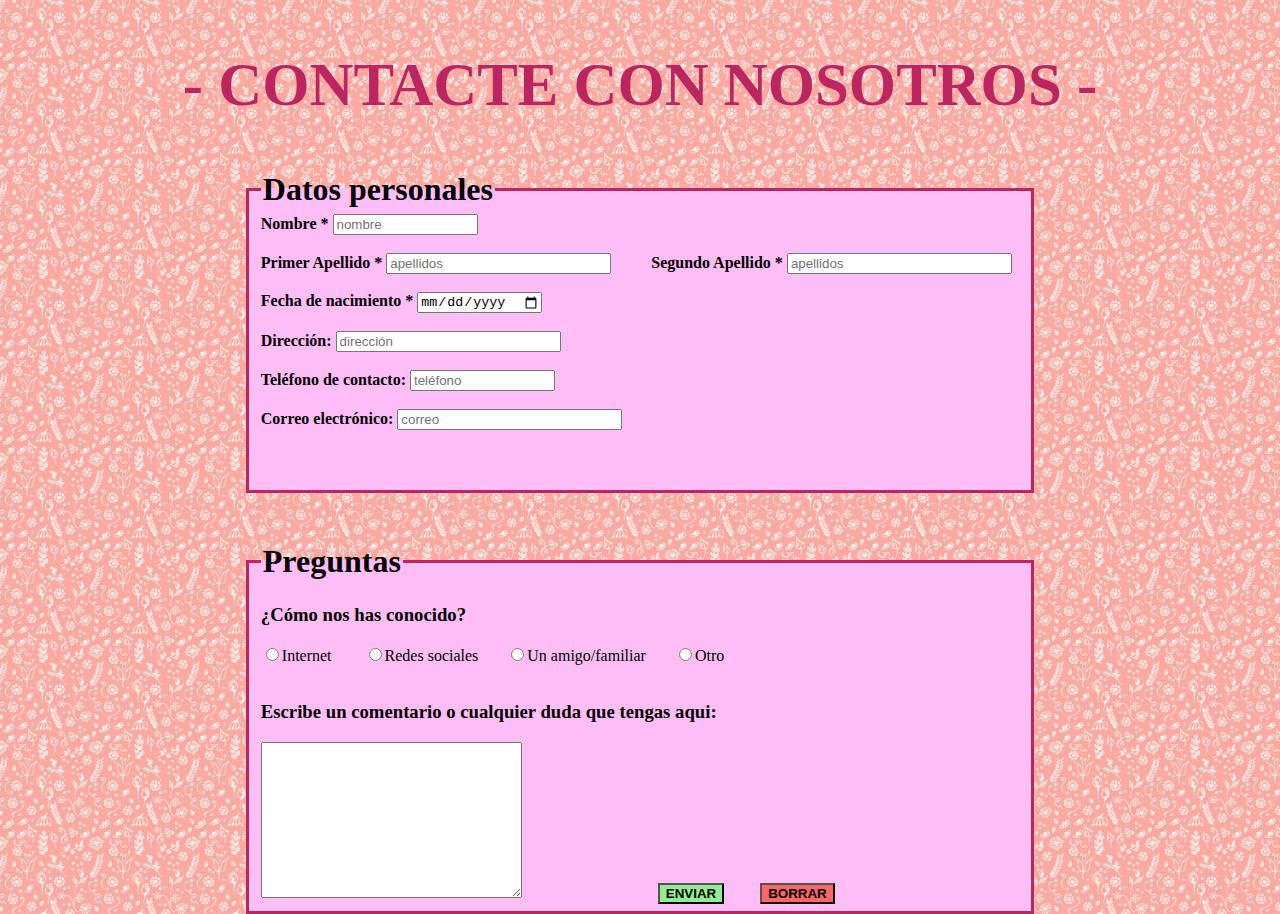
<file: Paginas/formulariocontacto.html>
<!DOCTYPE html> 
<html>
<head>
	<title>Formularios</title>
	<meta charset="utf-8"/>
	<meta name="author" content="Marta"/>
	<link href="../HojasEstilo/formularios.css" rel="stylesheet" type="text/css"><link/>
</head>
<body id="body2">
	<form name="fieldset" action="enviar.html" form="post" enctype="multipart/form-data">
		<h2 id="titulo2">- CONTACTE CON NOSOTROS -</h2>
			<fieldset id="fieldset2">
				<legend>Datos personales</legend>
					
						
					<label>Nombre * <input type="text" size="15" minlength="5" maxlength="20" required="required" placeholder="nombre"/></label><br><br>
					<label>Primer Apellido * <input type="text" size="25" maxlength="30" placeholder="apellidos" required="required"/></label>&nbsp;&nbsp;&nbsp;&nbsp;&nbsp;&nbsp;&nbsp;&nbsp;&nbsp;
					<label>Segundo Apellido * <input type="text" size="25" maxlength="30" placeholder="apellidos" required="required"/></label><br><br>
					<label>Fecha de nacimiento * <input type="date" size="10" maxlength="15" required="required" /></label><br><br>
					<label>Dirección: <input type="text" size="25" placeholder="dirección" maxlength="30"/></label><br><br>
					<label>Teléfono de contacto: <input type="text" size="15" placeholder="teléfono" maxlength="10"/></label><br><br>
					<label>Correo electrónico: <input type="email" size="25" placeholder="correo" maxlength="30"/></label><br><br>

			</fieldset>
			
			<fieldset id="fieldset3">
				<legend>Preguntas</legend>
				<h3>¿Cómo nos has conocido?</h3>
				
					<label><input type="radio" name="genero"/></label>Internet&nbsp;&nbsp;&nbsp;&nbsp;&nbsp;&nbsp;&nbsp;
					<label><input type="radio" name="genero"/></label>Redes sociales&nbsp;&nbsp;&nbsp;&nbsp;&nbsp;&nbsp;
					<label><input type="radio" name="genero"/></label>Un amigo/familiar&nbsp;&nbsp;&nbsp;&nbsp;&nbsp;&nbsp;
					<label><input type="radio" name="genero"/></label>Otro <br><br>
						
					<h3>Escribe un comentario o cualquier duda que tengas aqui:</h3>	
					<textarea name="comentario" cols="30" rows="10"></textarea>&nbsp;&nbsp;&nbsp;&nbsp;&nbsp;&nbsp;&nbsp;&nbsp;&nbsp;&nbsp;&nbsp;&nbsp;&nbsp;&nbsp;&nbsp;&nbsp;&nbsp;&nbsp;&nbsp;&nbsp;&nbsp;&nbsp;&nbsp;&nbsp;&nbsp;&nbsp;&nbsp;&nbsp;&nbsp;&nbsp;&nbsp;&nbsp;&nbsp;

			<label><button type="submit" style="background-color:lightgreen;font-weight:bold">ENVIAR</button></label> &nbsp;&nbsp;&nbsp;&nbsp;&nbsp;&nbsp;&nbsp;
			<label><button type="reset" style="background-color:#FF6666; font-weight:bold">BORRAR</button></label>
			</fieldset>
		
			
			
	</form>
</body>
</html>
</file>
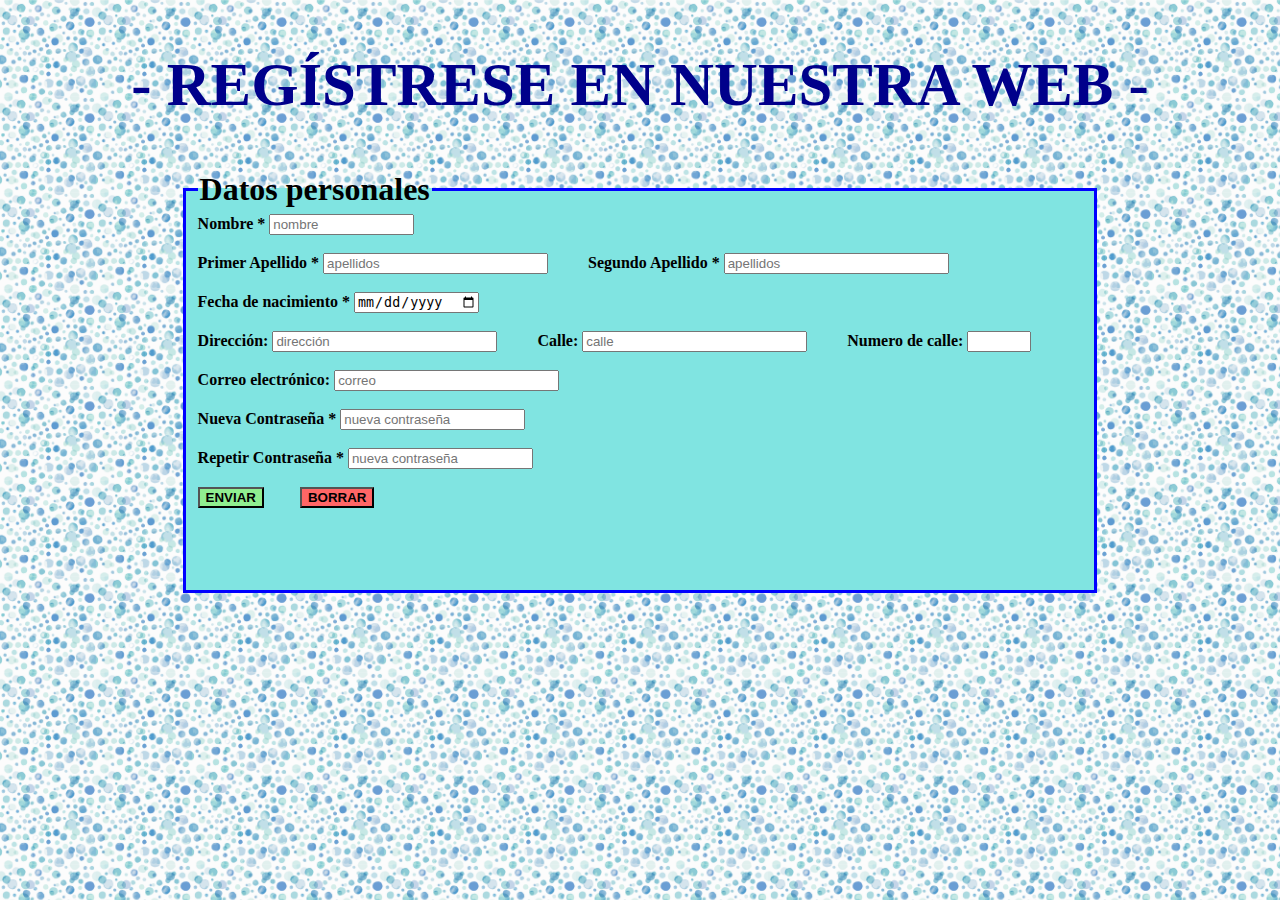
<file: Paginas/formularioregistro.html>
<!DOCTYPE html> 
<html>
<head>
	<title>Formularios</title>
	<meta charset="utf-8"/>
	<meta name="author" content="Marta Lopez"/>
	<link href="../HojasEstilo/formularios.css" rel="stylesheet" type="text/css"><link/>
</head>
<body id="body1">
	<form name="fieldset" action="enviar.html" form="post" enctype="multipart/form-data">
		<h2 id="titulo1">- REGÍSTRESE EN NUESTRA WEB -</h2>
			<fieldset id="fieldset1">
				<legend>Datos personales</legend>
					
						
					<label>Nombre * <input type="text" size="15" minlength="5" maxlength="20" required="required" placeholder="nombre"/></label><br><br>
					<label>Primer Apellido * <input type="text" size="25" maxlength="30" placeholder="apellidos" required="required"/></label>&nbsp;&nbsp;&nbsp;&nbsp;&nbsp;&nbsp;&nbsp;&nbsp;&nbsp;
					<label>Segundo Apellido * <input type="text" size="25" maxlength="30" placeholder="apellidos" required="required"/></label><br><br>
					<label>Fecha de nacimiento * <input type="date" size="10" maxlength="15" required="required" /></label><br><br>
					<label>Dirección: <input type="text" size="25" placeholder="dirección" maxlength="30"/></label>&nbsp;&nbsp;&nbsp;&nbsp;&nbsp;&nbsp;&nbsp;&nbsp;&nbsp;
					<label>Calle: <input type="text" size="25" placeholder="calle" maxlength="30"/></label>&nbsp;&nbsp;&nbsp;&nbsp;&nbsp;&nbsp;&nbsp;&nbsp;&nbsp;
					<label>Numero de calle: <input type="number" min="1" max="200" step="2"/></label><br><br>
						
						
						
					<label>Correo electrónico: <input type="email" size="25" placeholder="correo" maxlength="30"/></label><br><br>
					<label>Nueva Contraseña * <input type="password" name="contraseña" size="20" placeholder="nueva contraseña" maxlength="15" required="required"/></label><br><br>
					<label>Repetir Contraseña * <input type="password" name="contraseña" size="20" placeholder="nueva contraseña" maxlength="15" required="required"/></label><br><br>
										
			<label><button type="submit" style="background-color:lightgreen;font-weight:bold">ENVIAR</button></label> &nbsp;&nbsp;&nbsp;&nbsp;&nbsp;&nbsp;&nbsp;
			<label><button type="reset" style="background-color:#FF6666; font-weight:bold">BORRAR</button></label>
			</fieldset>
			
			<br><br>
			
			
	</form>
</body>
</html>
</file>
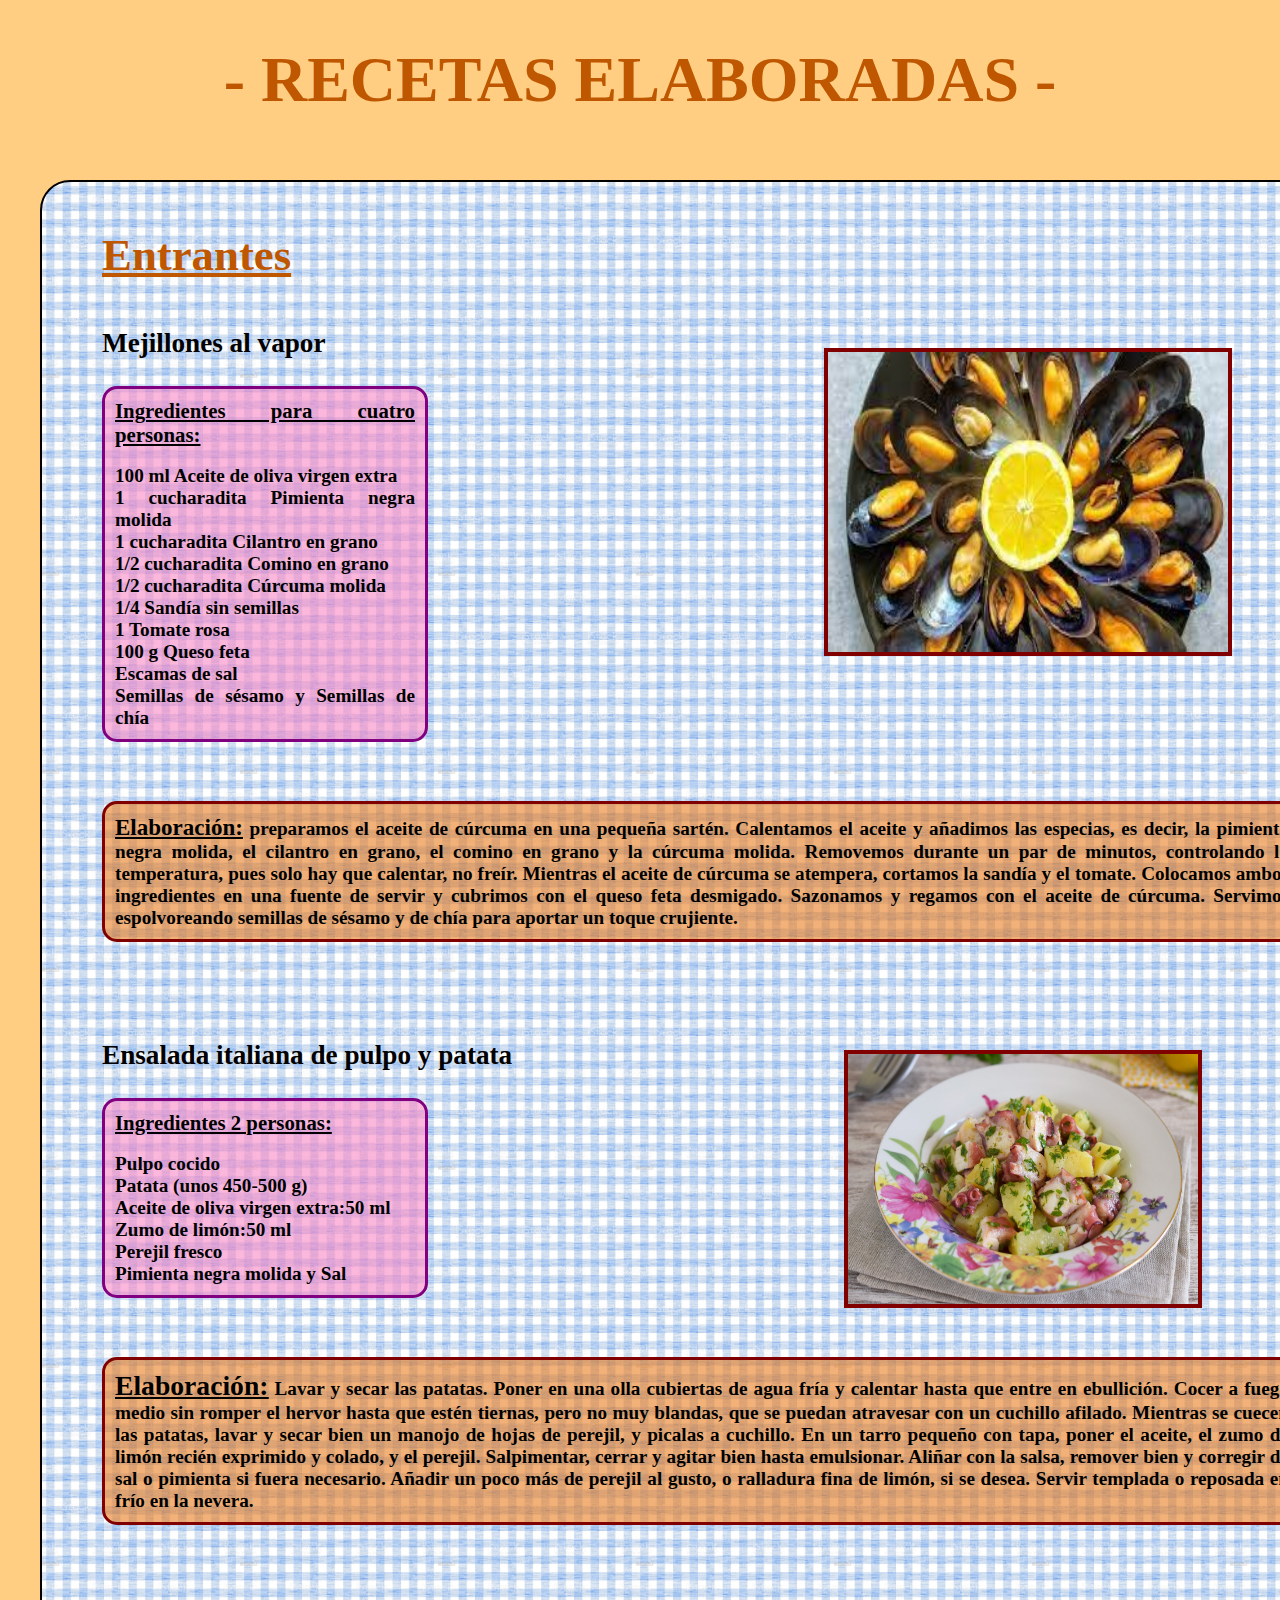
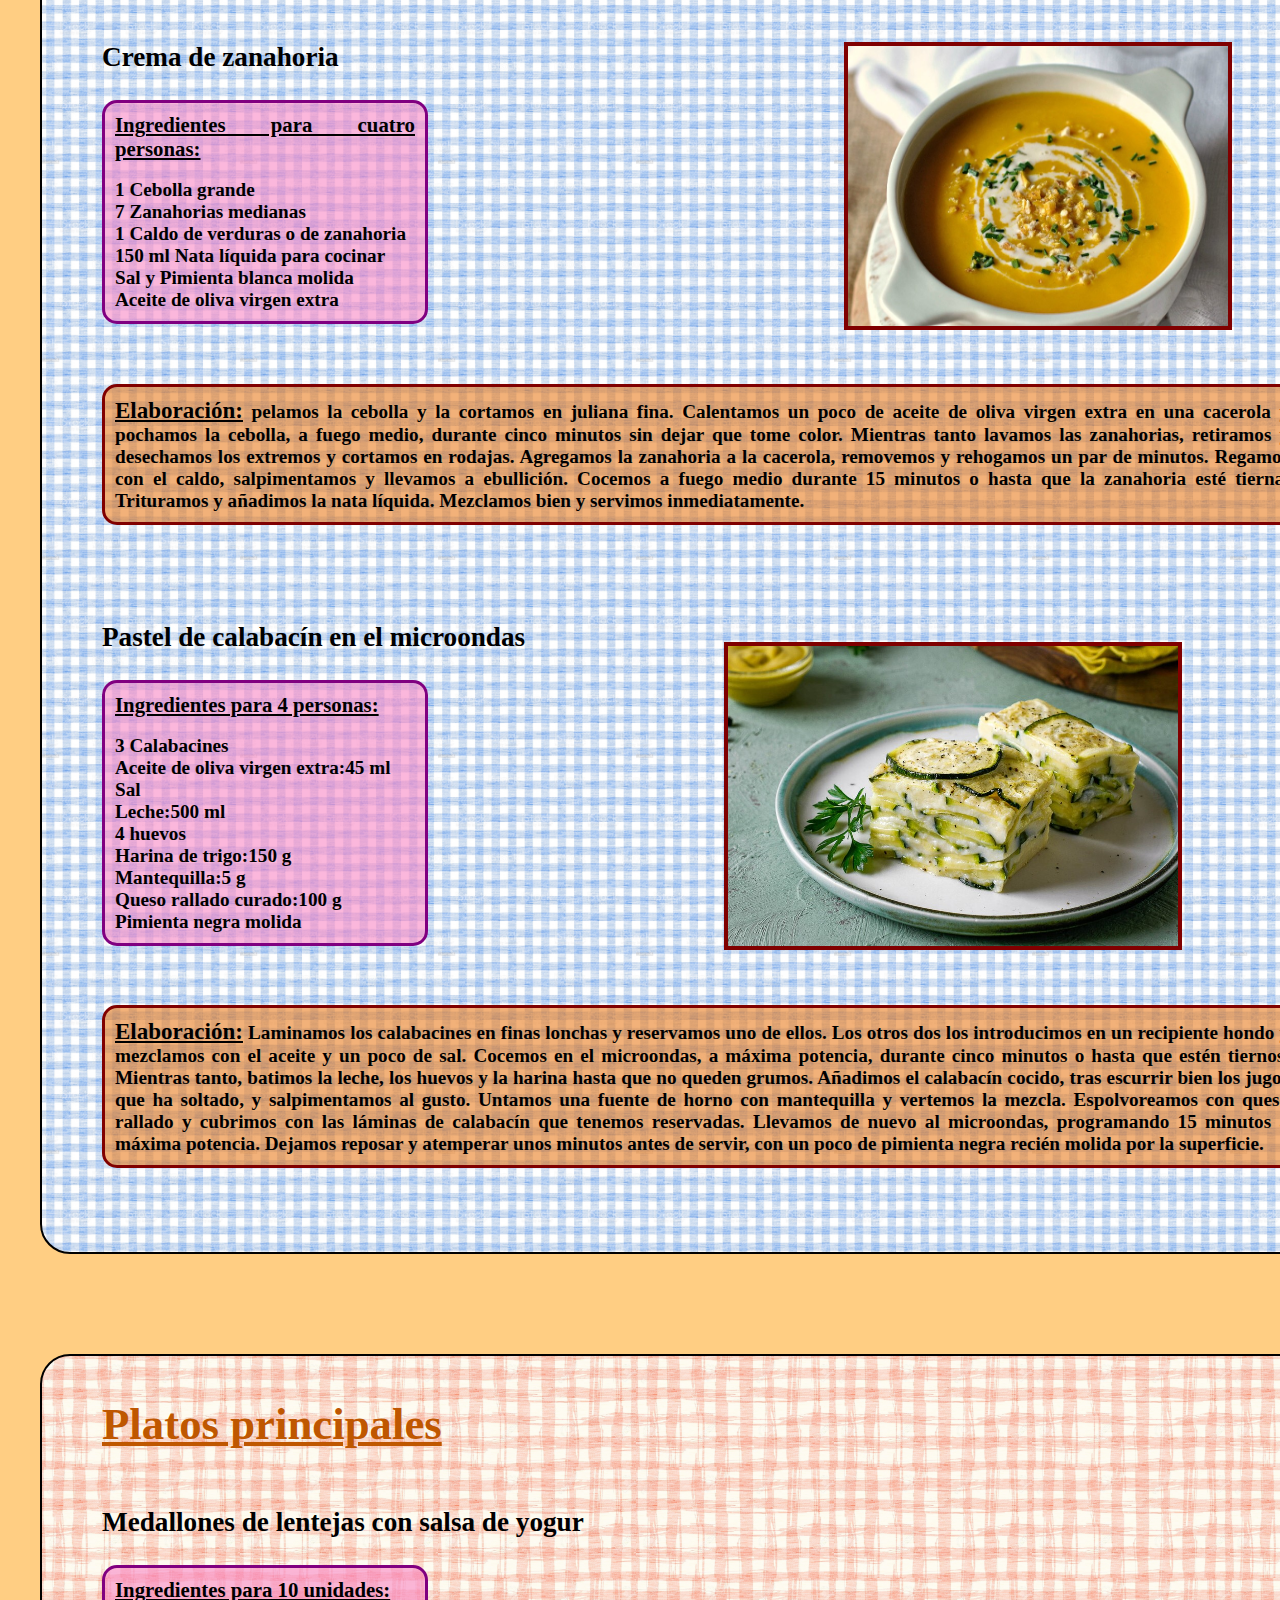
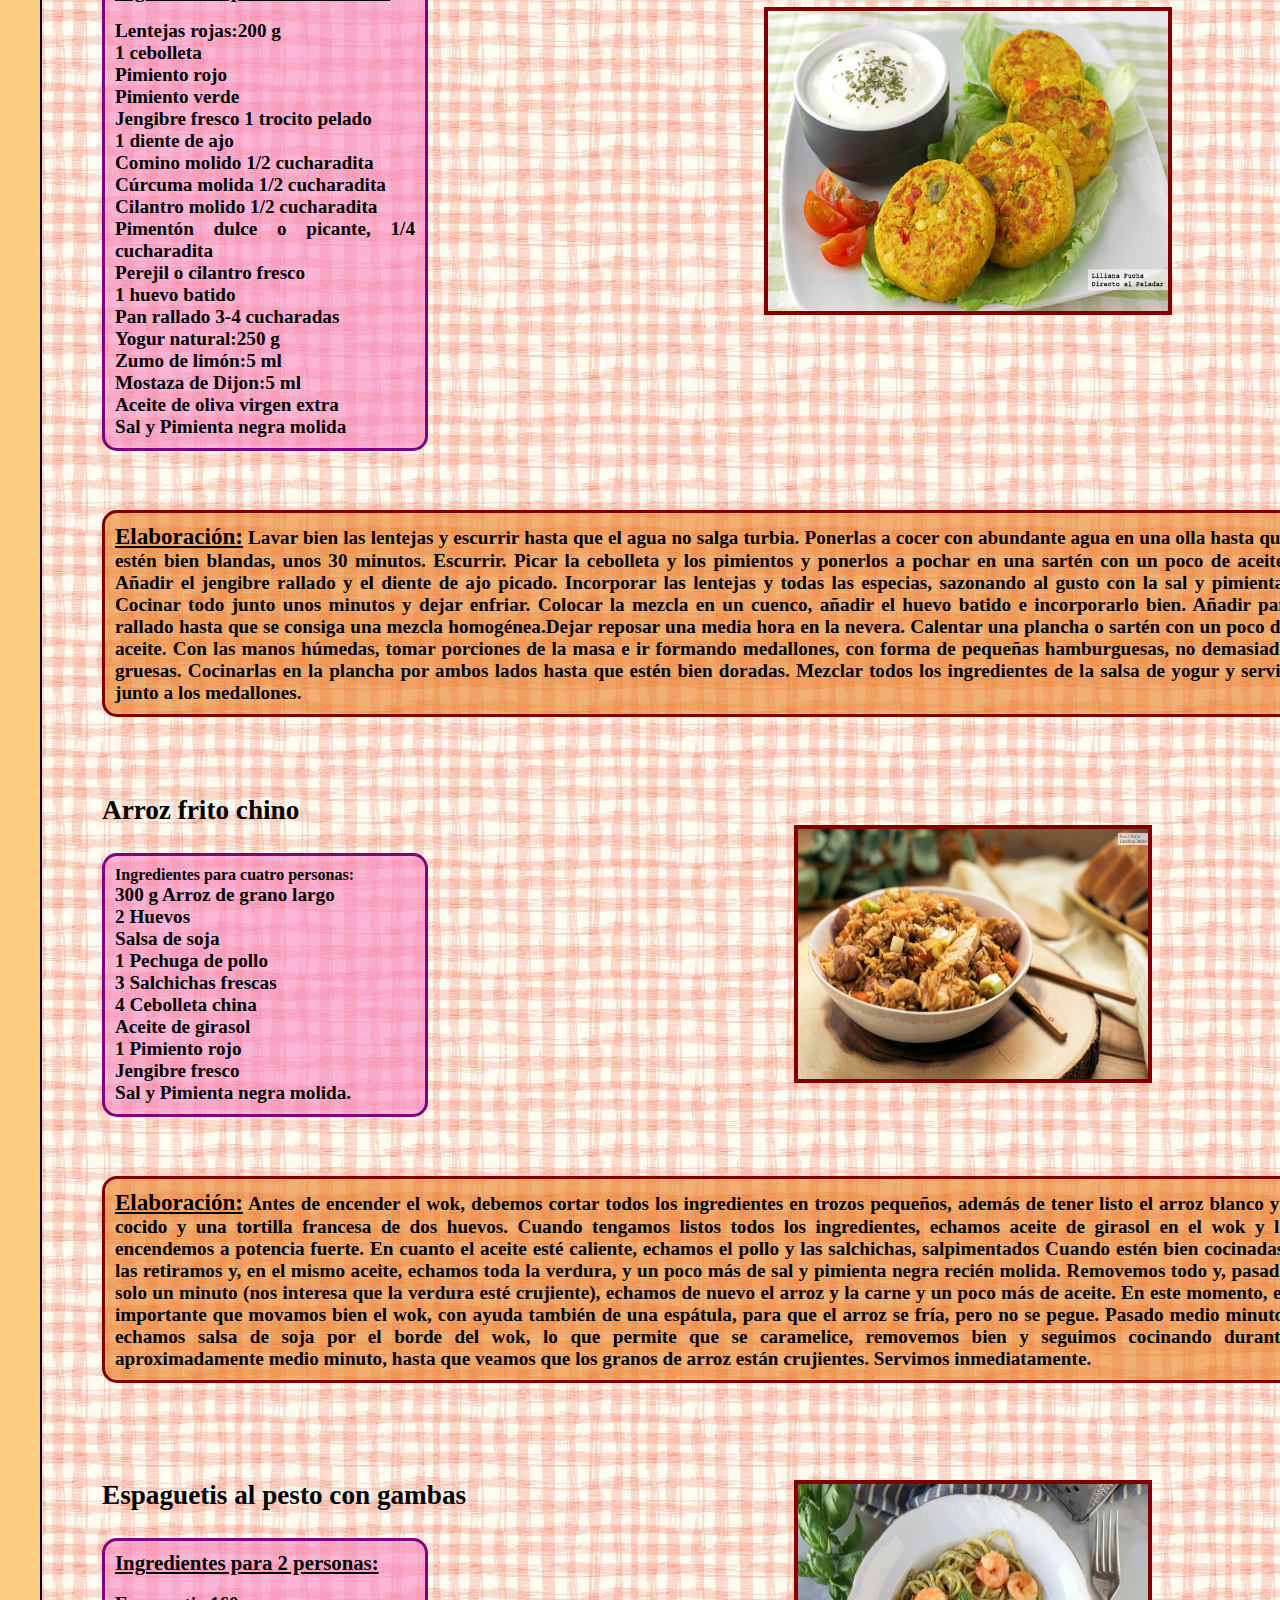
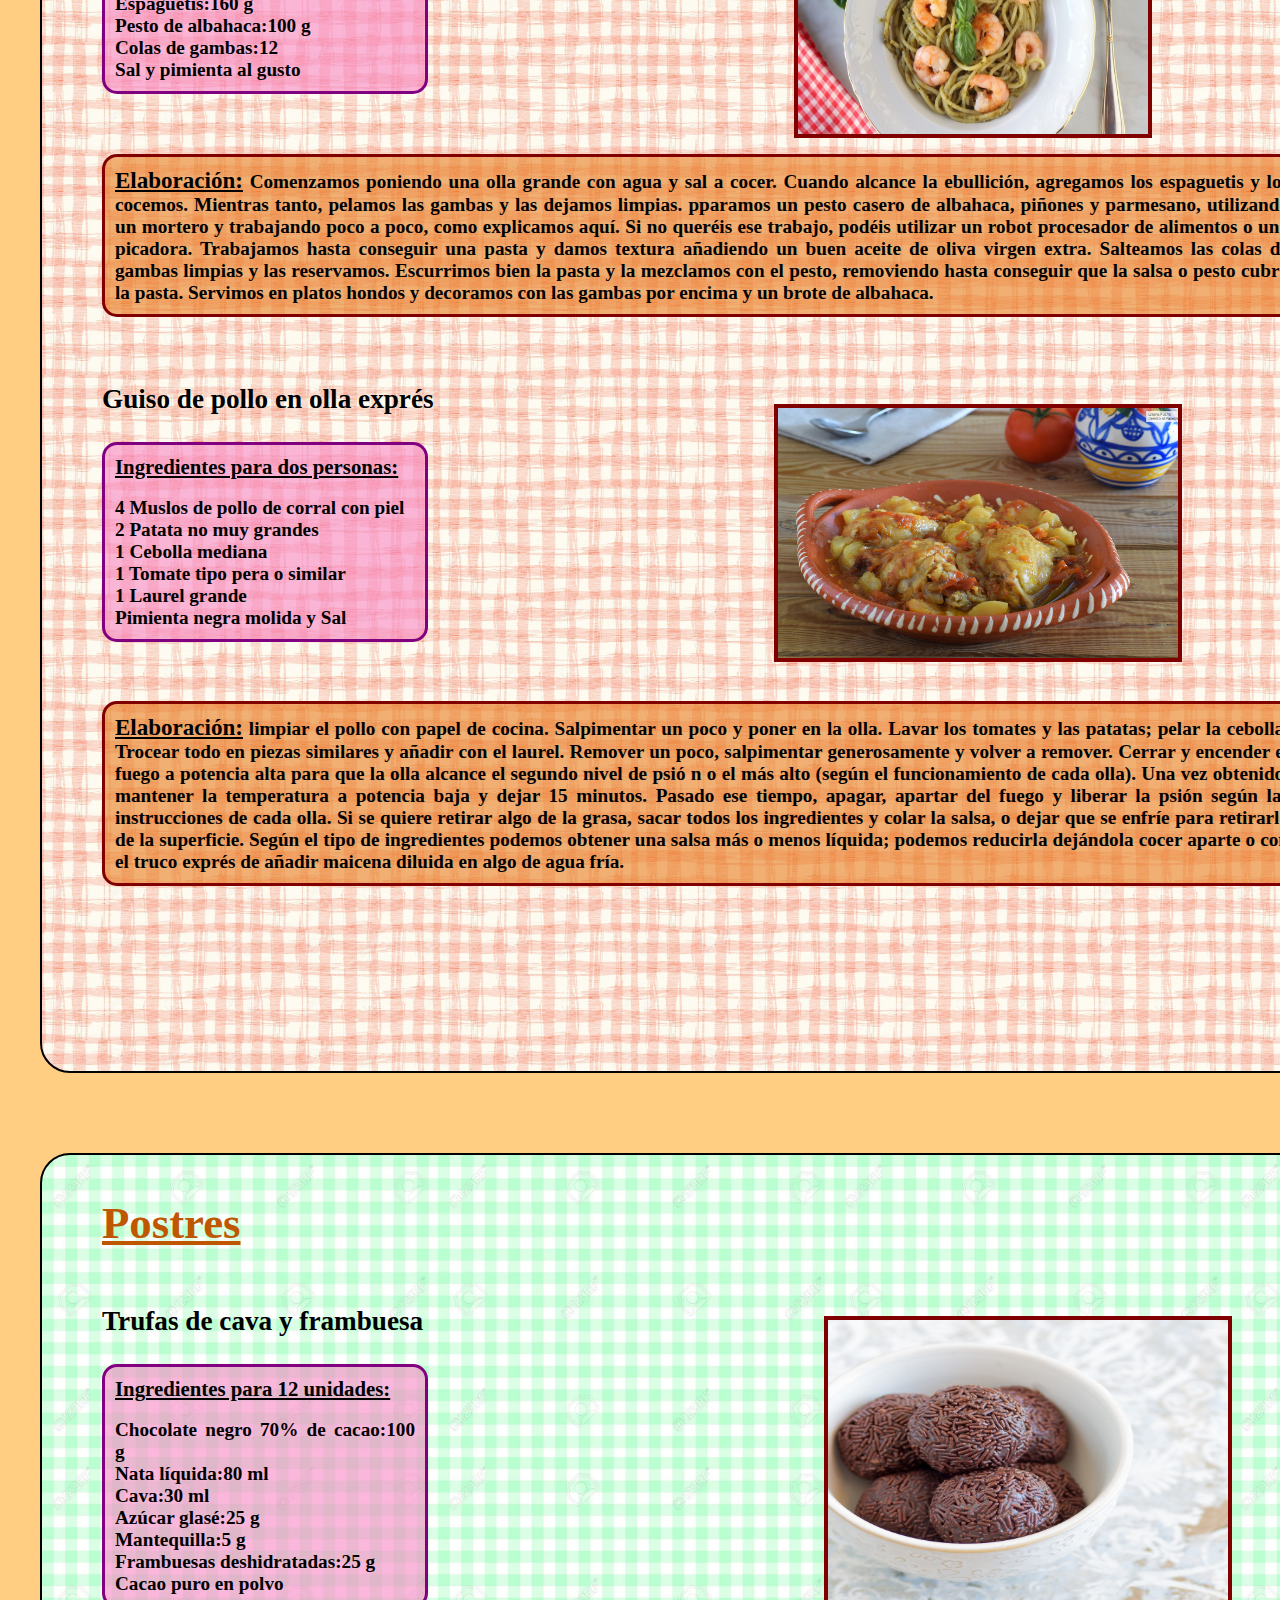
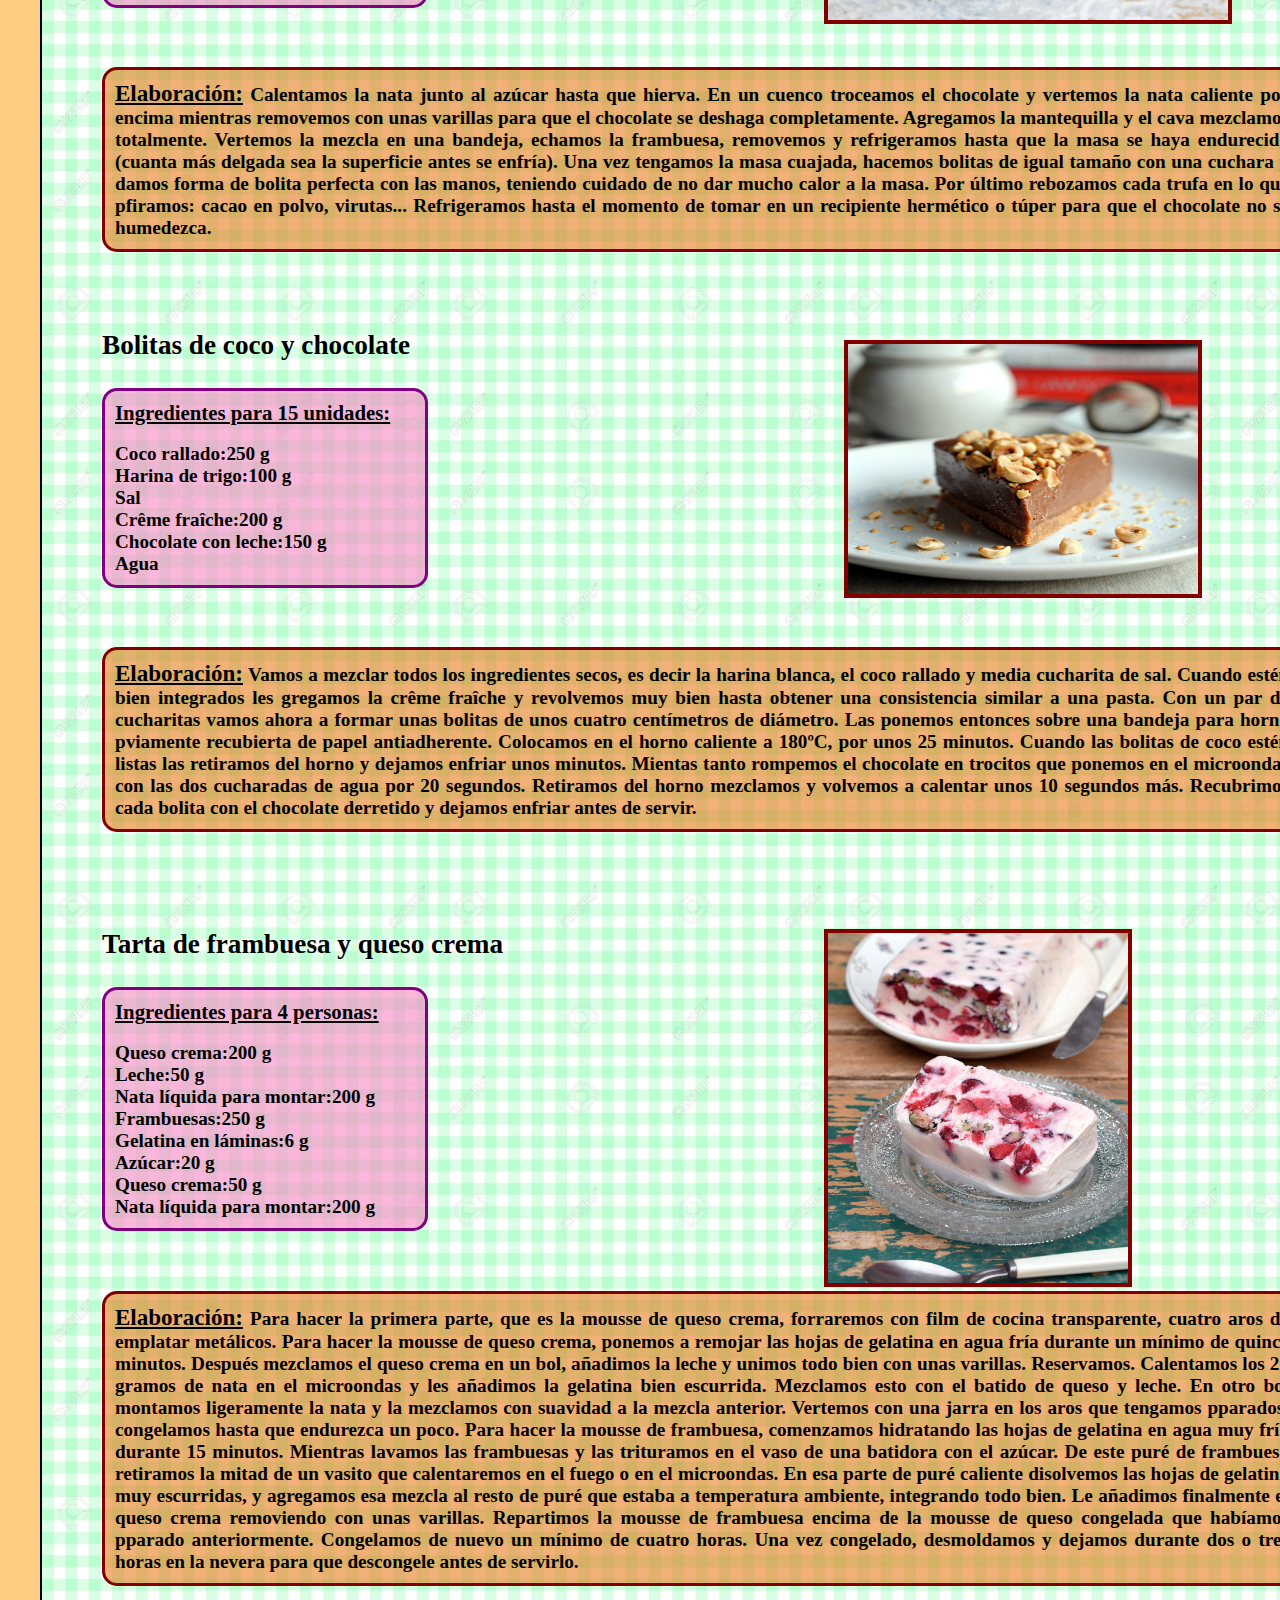
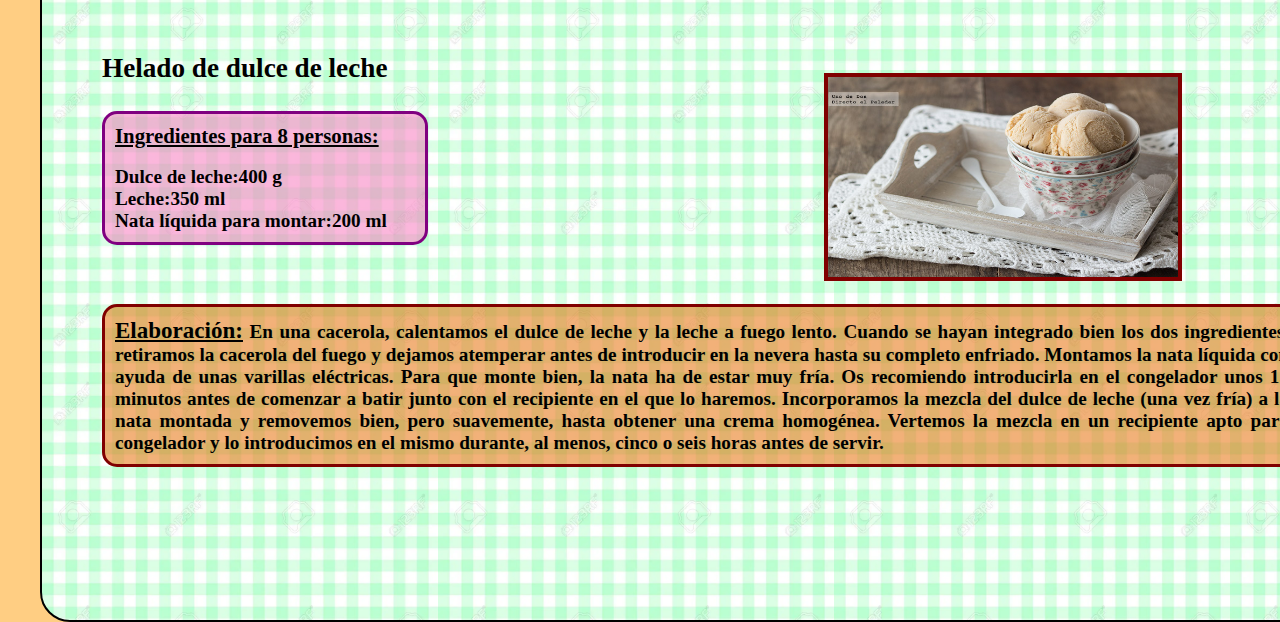
<file: Paginas/recetaselaboradas.html>
<!DOCTYPE html>
<html lang="es">
<head>
	<meta charset="utf-8"/>
	<meta name="author" content="Marta López">
	<title> -Recetas elaboradas-</title>
	<link href="../HojasEstilo/recetasfaciles.css" rel="stylesheet" type="text/css"><link/>
	
</head>
<body>
	<div id="contenedor">
			<h1>- RECETAS ELABORADAS -</h1>
		<section>
			<article id="caja1"><h2>Entrantes</h2>
			<!-- ENTRANTE 1 -->
				<div id="entrante1"><h3 class="titulo">Mejillones al vapor</h3>
				
					<p><ul>
					<li class="titulo2">Ingredientes para cuatro personas:</li><br>
						<li>100 ml Aceite de oliva virgen extra</li>
						<li>1 cucharadita Pimienta negra molida</li>
						<li>1 cucharadita Cilantro en grano</li>
						<li>1/2 cucharadita Comino en grano</li>
						<li>1/2 cucharadita Cúrcuma molida</li>
						<li>1/4 Sandía sin semillas</li>
						<li>1 Tomate rosa</li>
						<li>100 g Queso feta</li>
						<li>Escamas de sal</li>
						<li>Semillas de sésamo y Semillas de chía</li>
					</ul>
					</p>
					
					<p class="texto"><u>Elaboración:</u> preparamos el aceite de cúrcuma en una pequeña sartén.
					Calentamos el aceite y añadimos las especias, es decir, la pimienta negra molida, 
					el cilantro en grano, el comino en grano y la cúrcuma molida. Removemos durante un par de minutos,
					controlando la temperatura, pues solo hay que calentar, no freír.
					Mientras el aceite de cúrcuma se atempera, cortamos la sandía y el tomate.
					Colocamos ambos ingredientes en una fuente de servir y cubrimos con el queso feta desmigado.
					Sazonamos y regamos con el aceite de cúrcuma. Servimos espolvoreando semillas de sésamo 
					y de chía para aportar un toque crujiente.</p>
					
					<img src="../imagenes/mejillones.jpg"/>
				</div>
				
				<!-- ENTRANTE 2 -->
				<div id="entrante2"><h3 class="titulo">Ensalada italiana de pulpo y patata</h3>
				
					<p>
					<ul>
						<li class="titulo2">Ingredientes 2 personas:</li><br>
						<li>Pulpo cocido</li>
						<li>Patata (unos 450-500 g)</li>
						<li>Aceite de oliva virgen extra:50 ml</li>
						<li>Zumo de limón:50 ml</li>
						<li>Perejil fresco</li>
						<li>Pimienta negra molida y Sal</li>
					</ul>
					</p>
					
					<p class="texto"><u><u>Elaboración:</u></u> Lavar y secar las patatas. Poner en una olla cubiertas de agua fría y calentar
					hasta que entre en ebullición. Cocer a fuego medio sin romper el hervor hasta que estén tiernas,
					pero no muy blandas, que se puedan atravesar con un cuchillo afilado.
					Mientras se cuecen las patatas, lavar y secar bien un manojo de hojas de perejil,
					y picalas a cuchillo. En un tarro pequeño con tapa, poner el aceite, el zumo de limón 
					recién exprimido y colado, y el perejil. Salpimentar, cerrar y agitar bien hasta emulsionar.
					Aliñar con la salsa, remover bien y corregir de sal o pimienta si fuera necesario.
					Añadir un poco más de perejil al gusto, o ralladura fina de limón, si se desea.
					Servir templada o reposada en frío en la nevera.
					</p>
					
					<img src="../imagenes/ensalada2.jpg"/>
				</div>
				
				<!-- ENTRANTE 3 -->
				<div id="entrante3"><h3 class="titulo">Crema de zanahoria</h3>
				
					<p>
					<ul>
					<li class="titulo2">Ingredientes para cuatro personas: </li><br>
						<li>1 Cebolla grande</li>
						<li>7 Zanahorias medianas</li>
						<li>1 Caldo de verduras o de zanahoria</li>
						<li>150 ml Nata líquida para cocinar</li>
						<li>Sal y Pimienta blanca molida</li>
						<li>Aceite de oliva virgen extra</li>
					</ul>
					</p>
					
					<p class="texto"><u>Elaboración:</u> pelamos la cebolla y la cortamos en juliana fina.
					Calentamos un poco de aceite de oliva virgen extra en una cacerola 
					y pochamos la cebolla, a fuego medio, durante cinco minutos sin dejar que tome color.
					Mientras tanto lavamos las zanahorias, retiramos y desechamos los extremos y cortamos
					en rodajas. Agregamos la zanahoria a la cacerola, removemos y rehogamos un par de minutos. 
					Regamos con el caldo, salpimentamos y llevamos a ebullición. Cocemos a fuego medio durante
					15 minutos o hasta que la zanahoria esté tierna. Trituramos y añadimos la nata líquida.
					Mezclamos bien y servimos inmediatamente.
					</p>
					
					<img src="../imagenes/crema.jpg"/>
				</div>
				
				<!-- ENTRANTE 4 -->
				<div id="entrante4">
					<h3 class="titulo">Pastel de calabacín en el microondas</h3>
					
					<p>
					<ul>
						<li class="titulo2">Ingredientes para 4 personas:</li><br>
						<li>3 Calabacines</li>
						<li>Aceite de oliva virgen extra:45 ml</li>
						<li>Sal</li>
						<li>Leche:500 ml</li>
						<li>4 huevos</li>
						<li>Harina de trigo:150 g</li>
						<li>Mantequilla:5 g</li>
						<li>Queso rallado curado:100 g</li>
						<li>Pimienta negra molida</li>
					</ul>
					</p>
					
					<p class="texto"><u>Elaboración:</u> Laminamos los calabacines en finas lonchas y reservamos uno de ellos. 
					Los otros dos los introducimos en un recipiente hondo y mezclamos con el aceite y 
					un poco de sal. Cocemos en el microondas, a máxima potencia, durante cinco minutos
					o hasta que estén tiernos.
					Mientras tanto, batimos la leche, los huevos y la harina hasta que no queden grumos. 
					Añadimos el calabacín cocido, tras escurrir bien los jugos que ha soltado,
					y salpimentamos al gusto. Untamos una fuente de horno con mantequilla y vertemos la mezcla.
					Espolvoreamos con queso rallado y cubrimos con las láminas de calabacín que tenemos reservadas.
					Llevamos de nuevo al microondas, programando 15 minutos a máxima potencia. 
					Dejamos reposar y atemperar unos minutos antes de servir, con un poco de pimienta negra 
					recién molida por la superficie.
					</p>
					
					<img src="../imagenes/calabacin.jpg"/>
				</div>	
			</article>
		
			<a id="principales"><article id="caja2"><h2>Platos principales</h2></a>
		
			<!-- PRINCIPAL 1 -->
				<div id="principal1"><h3 class="titulo">Medallones de lentejas con salsa de yogur</h3>
				   <p>
				   <ul>
						<li class="titulo2">Ingredientes para 10 unidades:</li><br>
						<li>Lentejas rojas:200 g</li>
						<li>1 cebolleta</li>
						<li>Pimiento rojo</li>
						<li>Pimiento verde</li>
						<li>Jengibre fresco 1 trocito pelado</li>
						<li>1 diente de ajo</li>
						<li>Comino molido 1/2 cucharadita</li>
						<li>Cúrcuma molida 1/2 cucharadita</li>
						<li>Cilantro molido 1/2 cucharadita</li>
						<li>Pimentón dulce o picante, 1/4 cucharadita</li>
						<li>Perejil o cilantro fresco</li>
						<li>1 huevo batido</li>
						<li>Pan rallado 3-4 cucharadas</li>
						<li>Yogur natural:250 g</li>
						<li>Zumo de limón:5 ml</li>
						<li>Mostaza de Dijon:5 ml</li>
						<li>Aceite de oliva virgen extra</li>
						<li>Sal y Pimienta negra molida</li>
					</ul>
					</p>
					
					<p class="texto"><u>Elaboración:</u> Lavar bien las lentejas y escurrir hasta que el agua no salga turbia. 
					Ponerlas a cocer con abundante agua en una olla hasta que estén bien blandas, unos 30 minutos.
					Escurrir. Picar la cebolleta y los pimientos y ponerlos a pochar en una sartén con un poco de aceite.
					Añadir el jengibre rallado y el diente de ajo picado.
					Incorporar las lentejas y todas las especias, sazonando al gusto con la sal y pimienta.
					Cocinar todo junto unos minutos y dejar enfriar. Colocar la mezcla en un cuenco,
					añadir el huevo batido e incorporarlo bien. Añadir pan rallado hasta que se consiga
					una mezcla homogénea.Dejar reposar una media hora en la nevera. 
					Calentar una plancha o sartén con un poco de aceite. Con las manos húmedas,
					tomar porciones de la masa e ir formando medallones, con forma de pequeñas hamburguesas,
					no demasiado gruesas. Cocinarlas en la plancha por ambos lados hasta que estén bien doradas.
					Mezclar todos los ingredientes de la salsa de yogur y servir junto a los medallones.				
					</p>
					
					<img src="../imagenes/medallon.jpg"/>
				</div>
			
			<!-- PRINCIPAL 2 -->
				<div id="principal2"><h3 class="titulo">Arroz frito chino</h3>
					<p>
					<ul>
						<li class="titulo2"></li>Ingredientes para cuatro personas:<br>
						<li>300 g Arroz de grano largo</li>
						<li>2 Huevos</li>
						<li>Salsa de soja</li>
						<li>1 Pechuga de pollo </li>
						<li>3 Salchichas frescas</li>
						<li>4 Cebolleta china<li>
						<li>Aceite de girasol</li>
						<li>1 Pimiento rojo</li>
						<li>Jengibre fresco</li>
						<li>Sal y Pimienta negra molida.</li>
					</ul>
					</p>

					<p class="texto"><u>Elaboración:</u> Antes de encender el wok, debemos cortar todos los ingredientes en trozos pequeños,
					además de tener listo el arroz blanco ya cocido y una tortilla francesa de dos huevos. 
					Cuando tengamos listos todos los ingredientes, echamos aceite de girasol en el wok 
					y lo encendemos a potencia fuerte. En cuanto el aceite esté caliente, echamos el pollo y 
					las salchichas, salpimentados Cuando estén bien cocinadas, las retiramos y, en el mismo aceite,
					echamos toda la verdura, y un poco más de sal y pimienta negra recién molida. Removemos todo y,
					pasado solo un minuto (nos interesa que la verdura esté crujiente), echamos de nuevo el arroz y 
					la carne y un poco más de aceite. En este momento, es importante que movamos bien el wok, 
					con ayuda también de una espátula, para que el arroz se fría, pero no se pegue. 
					Pasado medio minuto, echamos salsa de soja por el borde del wok, lo que permite que se caramelice,
					removemos bien y seguimos cocinando durante aproximadamente medio minuto, hasta que veamos 
					que los granos de arroz están crujientes. Servimos inmediatamente.
					</p>
					
					<img src="../imagenes/arrozf.jpg"/>
				</div>
				
				<!-- PRINCIPAL 3 -->
				<div id="principal3"><h3 class="titulo">Espaguetis al pesto con gambas</h3>
					<p>
					<ul>
						<li class="titulo2">Ingredientes para 2 personas:</li><br>
						<li>Espaguetis:160 g</li>
						<li>Pesto de albahaca:100 g</li>
						<li>Colas de gambas:12</li>
						<li>Sal y pimienta al gusto</li>
					</ul>
					</p>
					
					<p class="texto"><u>Elaboración:</u> Comenzamos poniendo una olla grande con agua y sal a cocer.
					Cuando alcance la ebullición, agregamos los espaguetis y los cocemos. Mientras tanto, 
					pelamos las gambas y las dejamos limpias.
					pparamos un pesto casero de albahaca, piñones y parmesano, utilizando un mortero y trabajando
					poco a poco, como explicamos aquí. Si no queréis ese trabajo, podéis utilizar un robot procesador 
					de alimentos o una picadora. Trabajamos hasta conseguir una pasta y damos textura añadiendo
					un buen aceite de oliva virgen extra.
					Salteamos las colas de gambas limpias y las reservamos. Escurrimos bien la pasta y la mezclamos
					con el pesto, removiendo hasta conseguir que la salsa o pesto cubra la pasta.
					Servimos en platos hondos y decoramos con las gambas por encima y un brote de albahaca.
					
					</p>
					
					<img src="../imagenes/espaguetisp.jpg"/>
				</div>
				
				<!-- PRINCIPAL 4 -->
				<div id="principal4"><h3 class="titulo">Guiso de pollo en olla exprés</h3>
					<p>
					<ul>
						<li class="titulo2">Ingredientes para dos personas: </li><br>
						<li>4 Muslos de pollo de corral con piel</li>
						<li>2 Patata no muy grandes</li>
						<li>1 Cebolla mediana</li>
						<li>1 Tomate tipo pera o similar</li>
						<li>1 Laurel grande</li>
						<li>Pimienta negra molida y Sal</li>
					</ul>
					</p>
					
					<p class="texto"><u>Elaboración:</u> limpiar el pollo con papel de cocina. Salpimentar un poco y poner en la olla. 
					Lavar los tomates y las patatas; pelar la cebolla. Trocear todo en piezas similares y añadir 
					con el laurel. Remover un poco, salpimentar generosamente y volver a remover. 
					Cerrar y encender el fuego a potencia alta para que la olla alcance el segundo nivel de psió
					n o el más alto (según el funcionamiento de cada olla). Una vez obtenido, mantener la temperatura
					a potencia baja y dejar 15 minutos. Pasado ese tiempo, apagar, apartar del fuego y liberar
					la psión según las instrucciones de cada olla. Si se quiere retirar algo de la grasa, 
					sacar todos los ingredientes y colar la salsa, o dejar que se enfríe para retirarla de la superficie.
					Según el tipo de ingredientes podemos obtener una salsa más o menos líquida; podemos reducirla
					dejándola cocer aparte o con el truco exprés de añadir maicena diluida en algo de agua fría.
					</p>
					
					<img src="../imagenes/guiso.jpg"/>
				</div>
				
				
				
			</article>
				
			<article id="caja3"><h2>Postres</h2>
			<!-- POSTRE 1 -->
				<div id="postre1"><h3 class="titulo">Trufas de cava y frambuesa</h3>
					<p>
					<ul>
						<li class="titulo2">Ingredientes para 12 unidades:</li><br>
						<li>Chocolate negro 70% de cacao:100 g</li>
						<li>Nata líquida:80 ml</li>
						<li>Cava:30 ml</li>
						<li>Azúcar glasé:25 g</li>
						<li>Mantequilla:5 g</li>
						<li>Frambuesas deshidratadas:25 g</li>
						<li>Cacao puro en polvo</li>
					</ul>
					</p>
					
					<p class="texto"><u>Elaboración:</u> Calentamos la nata junto al azúcar hasta que hierva. 
					En un cuenco troceamos el chocolate y vertemos la nata caliente por encima mientras 
					removemos con unas varillas para que el chocolate se deshaga completamente.
					Agregamos la mantequilla y el cava mezclamos totalmente. Vertemos la mezcla en una bandeja, 
					echamos la frambuesa, removemos y refrigeramos hasta que la masa se haya endurecido 
					(cuanta más delgada sea la superficie antes se enfría).
					Una vez tengamos la masa cuajada, hacemos bolitas de igual tamaño con una cuchara y
					damos forma de bolita perfecta con las manos, teniendo cuidado de no dar mucho calor a la masa.
					Por último rebozamos cada trufa en lo que pfiramos: cacao en polvo, virutas...
					Refrigeramos hasta el momento de tomar en un recipiente hermético o túper para que el chocolate
					no se humedezca.
					</p>
					
					<img src="../imagenes/trufas.jpg"/>
				</div>
				
				<!-- POSTRE 2 -->
				<div id="postre2"><h3 class="titulo">Bolitas de coco y chocolate</h3>
					<p>
					<ul>
						<li class="titulo2">Ingredientes para 15 unidades:</li><br>
						<li>Coco rallado:250 g</li>
						<li>Harina de trigo:100 g</li>
						<li>Sal</li>
						<li>Crême fraîche:200 g</li>
						<li>Chocolate con leche:150 g</li>
						<li>Agua</li>
					</ul>
					</p>	
					
					<p class="texto"><u>Elaboración:</u> Vamos a mezclar todos los ingredientes secos, es decir la harina blanca, 
					el coco rallado y media cucharita de sal. Cuando estén bien integrados les gregamos 
					la crême fraîche y revolvemos muy bien hasta obtener una consistencia similar a una pasta. 
					Con un par de cucharitas vamos ahora a formar unas bolitas de unos cuatro centímetros de diámetro. 
					Las ponemos entonces sobre una bandeja para horno pviamente recubierta de papel antiadherente.
					Colocamos en el horno caliente a 180ºC, por unos 25 minutos. Cuando las bolitas de coco
					estén listas las retiramos del horno y dejamos enfriar unos minutos. Mientas tanto rompemos
					el chocolate en trocitos que ponemos en el microondas con las dos cucharadas de agua por 20 segundos.
					Retiramos del horno mezclamos y volvemos a calentar unos 10 segundos más. 
					Recubrimos cada bolita con el chocolate derretido y dejamos enfriar antes de servir.				
					</p>
					
					<img src="../imagenes/bolitascoco.jpg"/>
				</div>
				
				<!-- POSTRE 3 -->
				<div id="postre3"><h3 class="titulo">Tarta de frambuesa y queso crema</h3>
					<p>
					<ul>
						<li class="titulo2">Ingredientes para 4 personas:</li><br>
						<li>Queso crema:200 g</li>
						<li>Leche:50 g</li>
						<li>Nata líquida para montar:200 g</li>
						<li>Frambuesas:250 g</li>
						<li>Gelatina en láminas:6 g</li>
						<li>Azúcar:20 g</li>
						<li>Queso crema:50 g</li>
						<li>Nata líquida para montar:200 g</li>
					</ul>
					</p>
					
					<p class="texto"><u>Elaboración:</u> Para hacer la primera parte, que es la mousse de queso crema,
					forraremos con film de cocina transparente, cuatro aros de emplatar metálicos.
					Para hacer la mousse de queso crema, ponemos a remojar las hojas de gelatina en agua fría 
					durante un mínimo de quince minutos. Después mezclamos el queso crema en un bol,
					añadimos la leche y unimos todo bien con unas varillas. Reservamos.
					Calentamos los 20 gramos de nata en el microondas y les añadimos la gelatina bien escurrida.
					Mezclamos esto con el batido de queso y leche. En otro bol montamos ligeramente la nata y la 
					mezclamos con suavidad a la mezcla anterior. Vertemos con una jarra en los aros que tengamos
					pparados, congelamos hasta que endurezca un poco.
					
					Para hacer la mousse de frambuesa, comenzamos hidratando las hojas de gelatina en agua muy 
					fría durante 15 minutos. Mientras lavamos las frambuesas y las trituramos en el vaso de una 
					batidora con el azúcar.
					De este puré de frambuesa retiramos la mitad de un vasito que calentaremos en el fuego 
					o en el microondas. En esa parte de puré caliente disolvemos las hojas de gelatina muy escurridas, 
					y agregamos esa mezcla al resto de puré que estaba a temperatura ambiente, integrando todo bien.
					Le añadimos finalmente el queso crema removiendo con unas varillas.
					Repartimos la mousse de frambuesa encima de la mousse de queso congelada que habíamos 
					pparado anteriormente. Congelamos de nuevo un mínimo de cuatro horas. Una vez congelado, 
					desmoldamos y dejamos durante dos o tres horas en la nevera para que descongele antes de servirlo.
					</p>
					
					<img src="../imagenes/tartaframbu.jpg"/>
				</div>
				
				<!-- POSTRE 4 -->
				<div id="postre4"><h3 class="titulo">Helado de dulce de leche </h3>
					<p>
					<ul>
						<li class="titulo2">Ingredientes para 8 personas:</li><br>
						<li>Dulce de leche:400 g</li>
						<li>Leche:350 ml</li>
						<li>Nata líquida para montar:200 ml</li>
					</ul>
					</p>
					
					<p class="texto"><u>Elaboración:</u> En una cacerola, calentamos el dulce de leche y la leche a fuego lento. 
					Cuando se hayan integrado bien los dos ingredientes, retiramos la cacerola del fuego
					y dejamos atemperar antes de introducir en la nevera hasta su completo enfriado.
					Montamos la nata líquida con ayuda de unas varillas eléctricas. Para que monte bien, 
					la nata ha de estar muy fría. Os recomiendo introducirla en el congelador unos 15 minutos
					antes de comenzar a batir junto con el recipiente en el que lo haremos.
					Incorporamos la mezcla del dulce de leche (una vez fría) a la nata montada y removemos bien,
					pero suavemente, hasta obtener una crema homogénea. Vertemos la mezcla en un recipiente apto 
					para congelador y lo introducimos en el mismo durante, al menos, cinco o seis horas antes de servir.
					</p>
					
					<img src="../imagenes/helado.jpg"/>
				</div>
			</article>
		</section>
	</div>
</body>
</html>
</file>
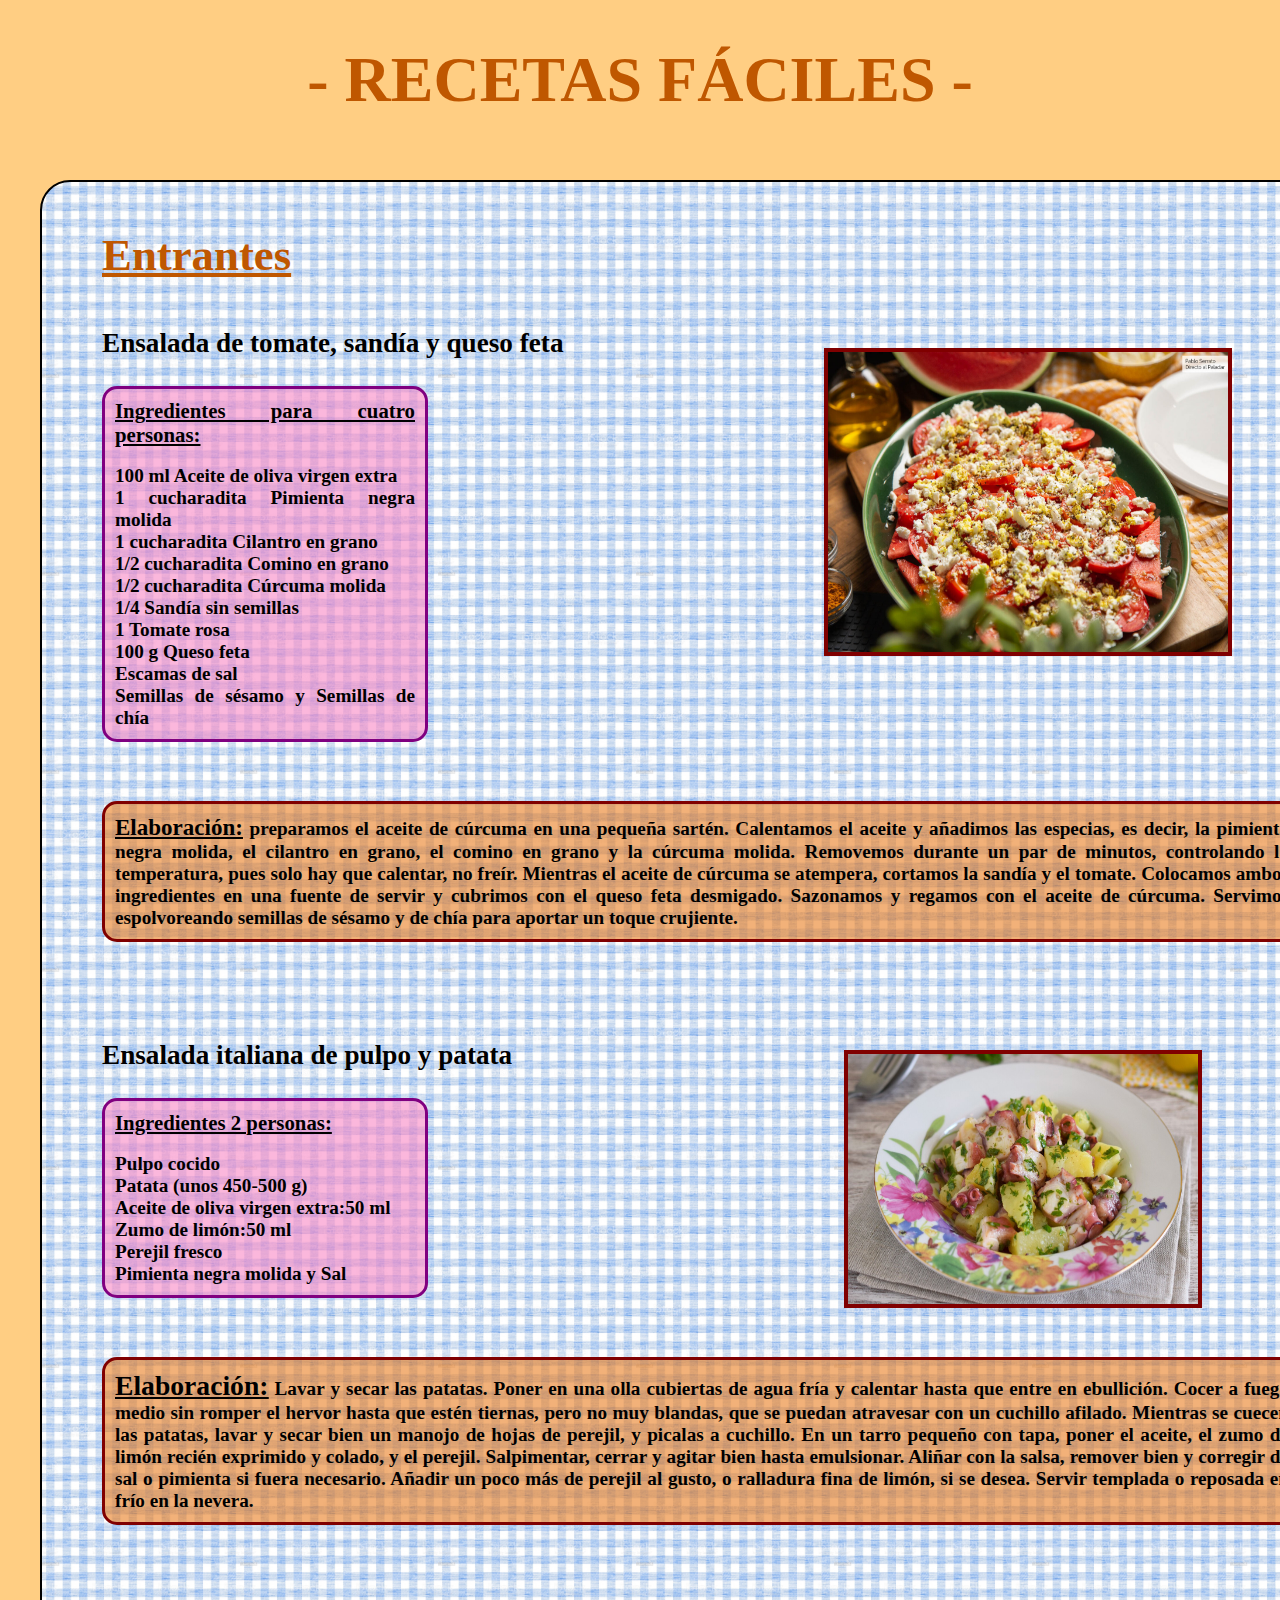
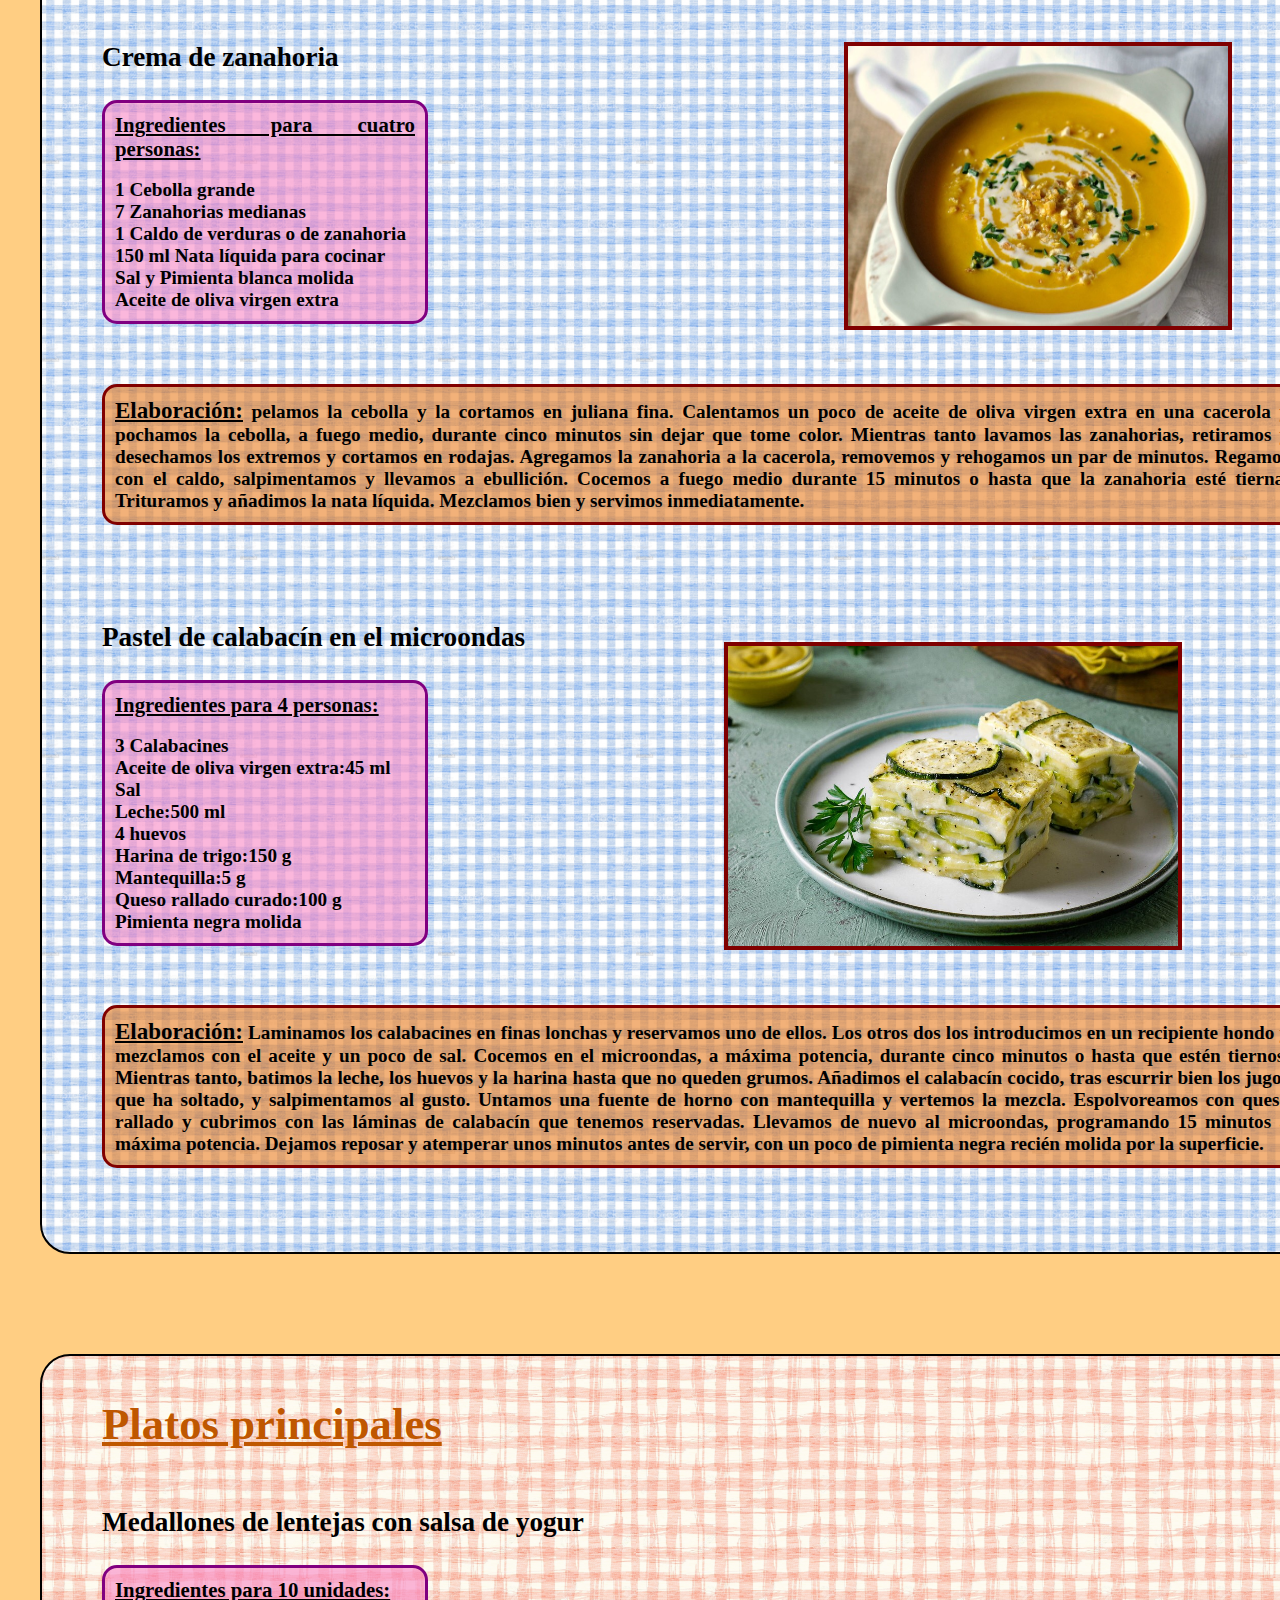
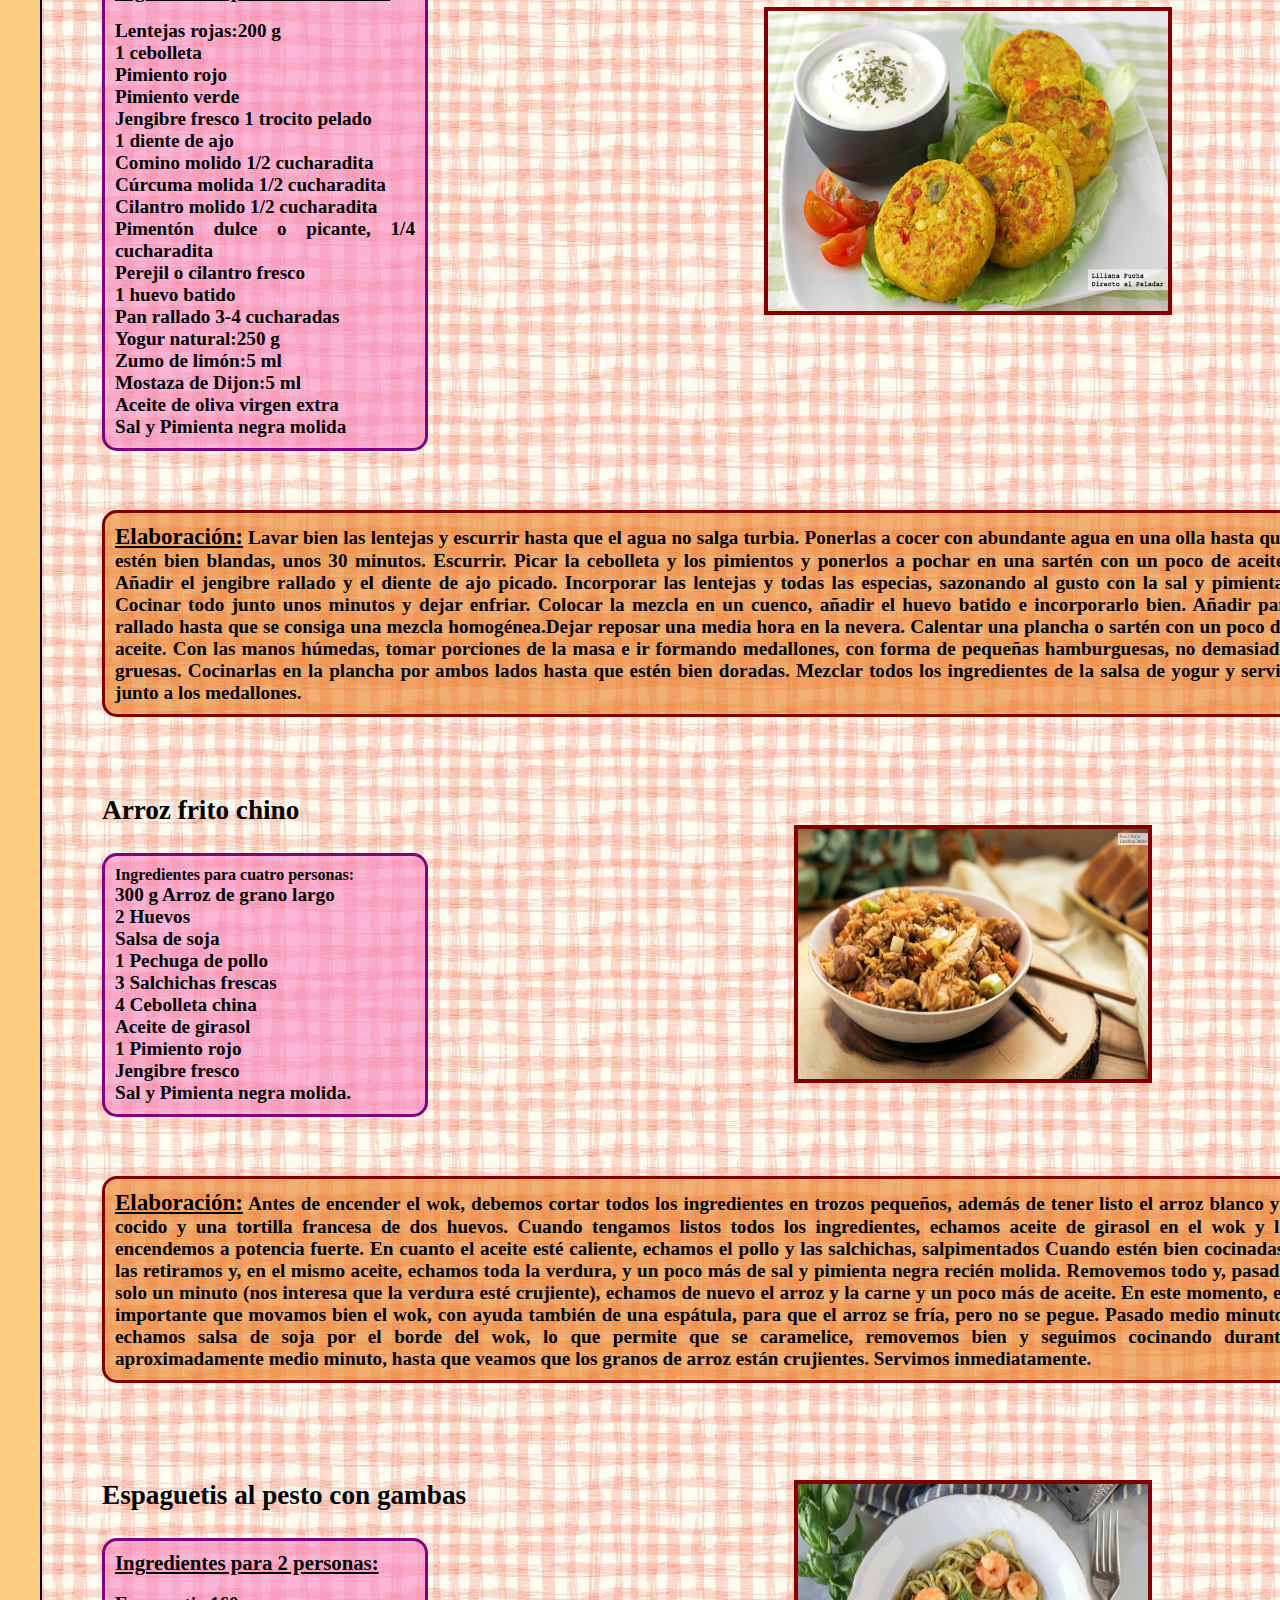
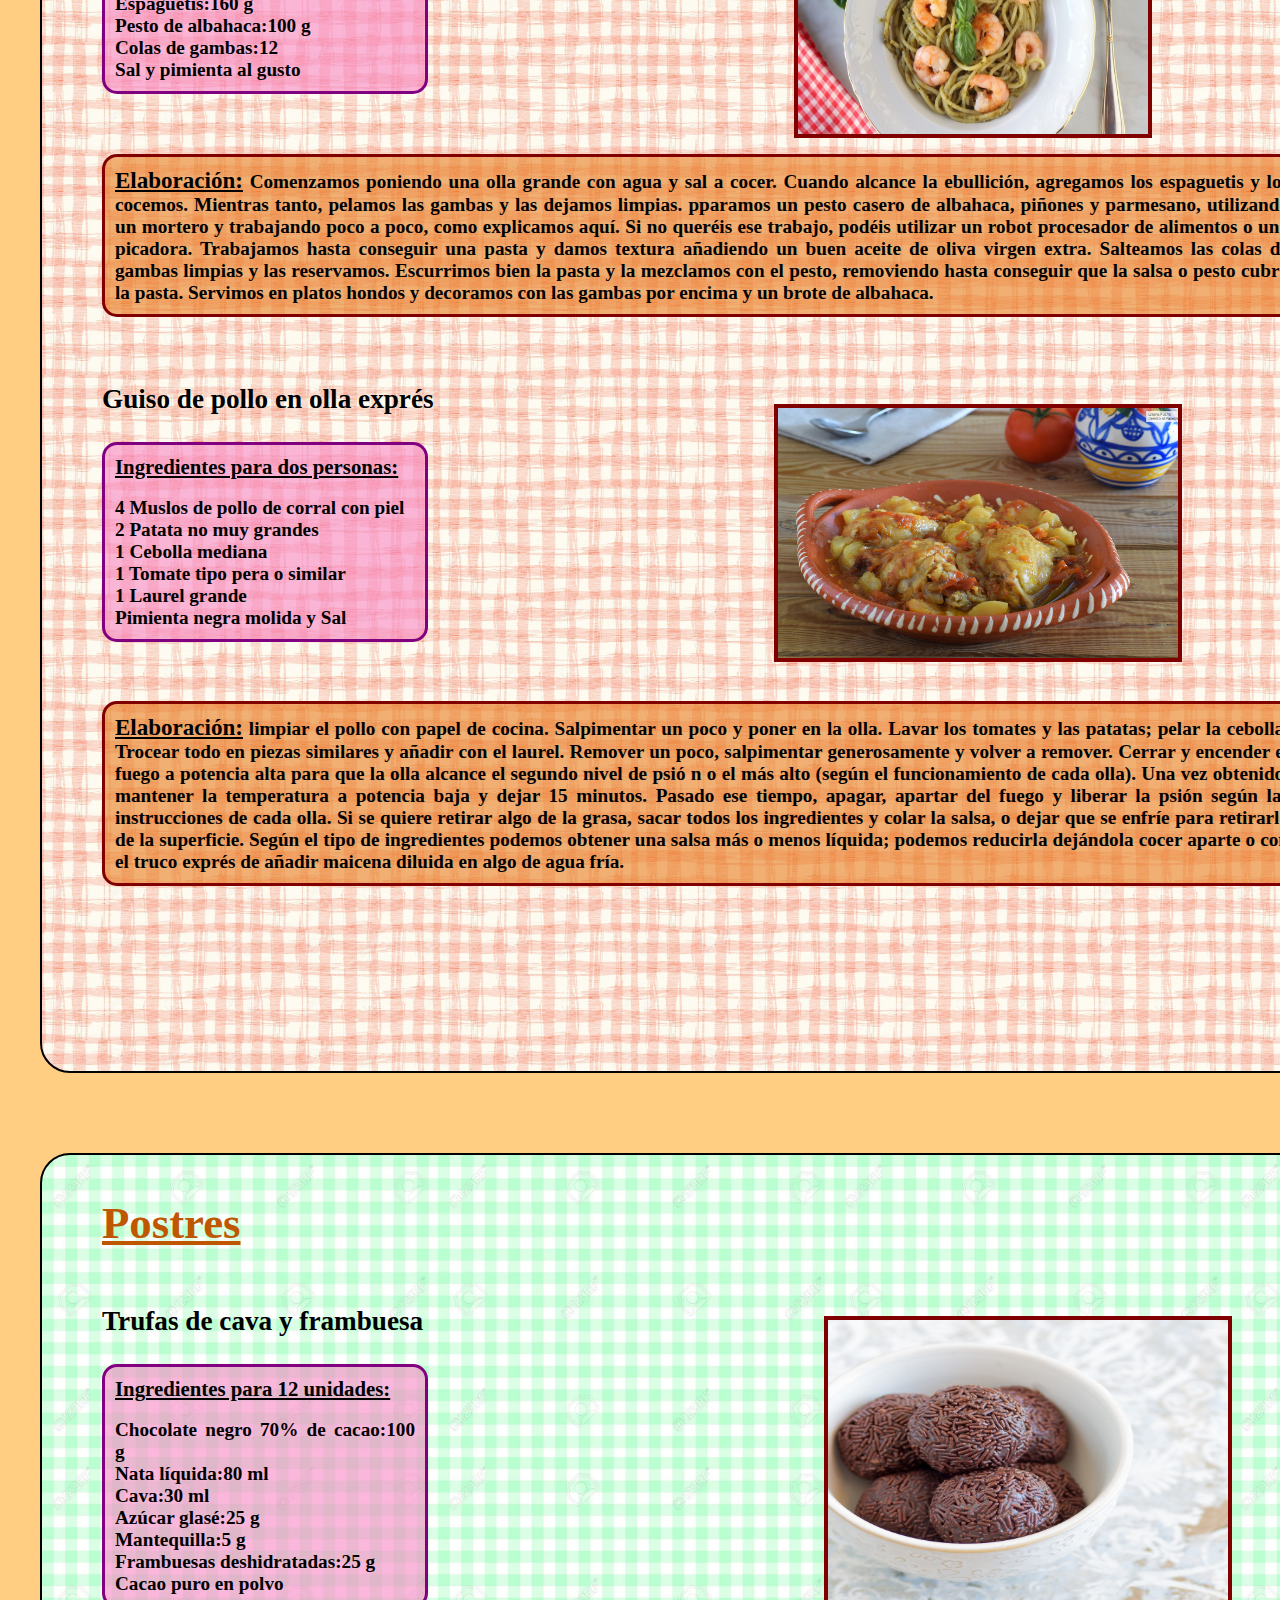
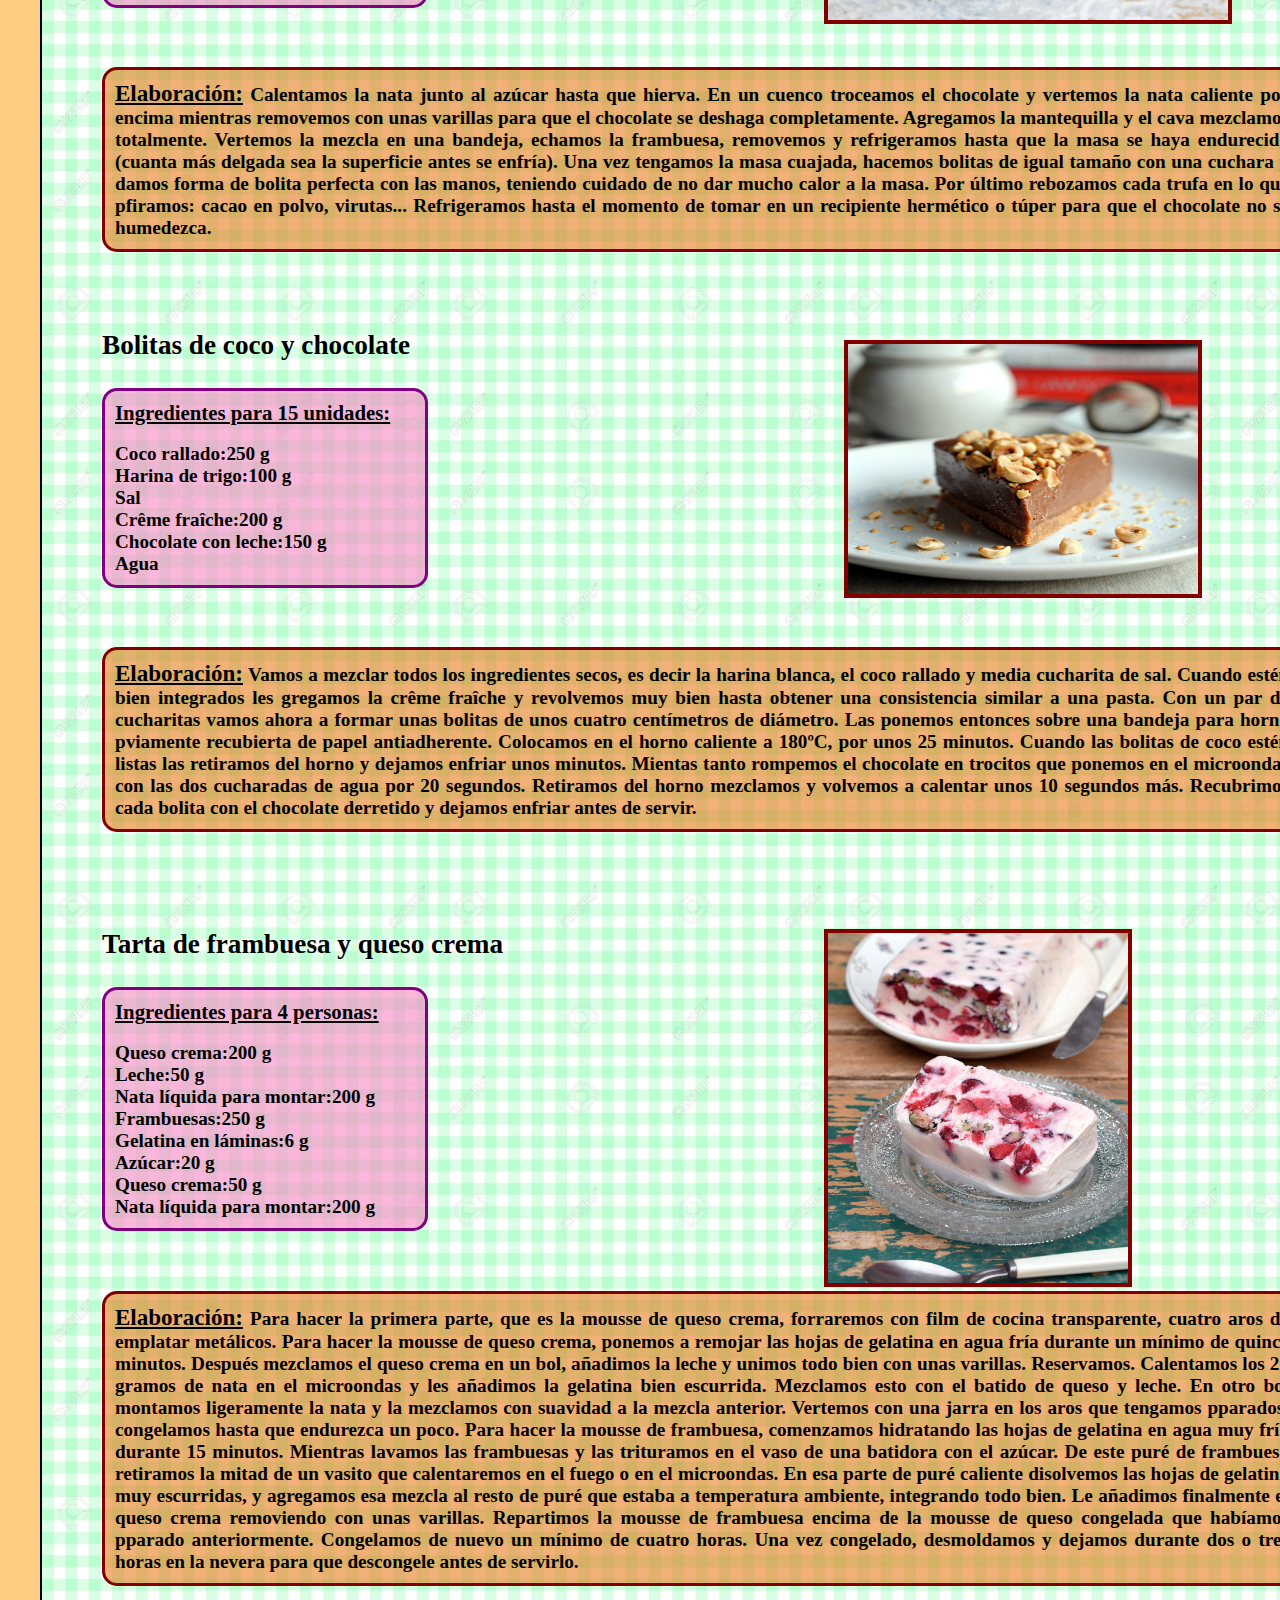
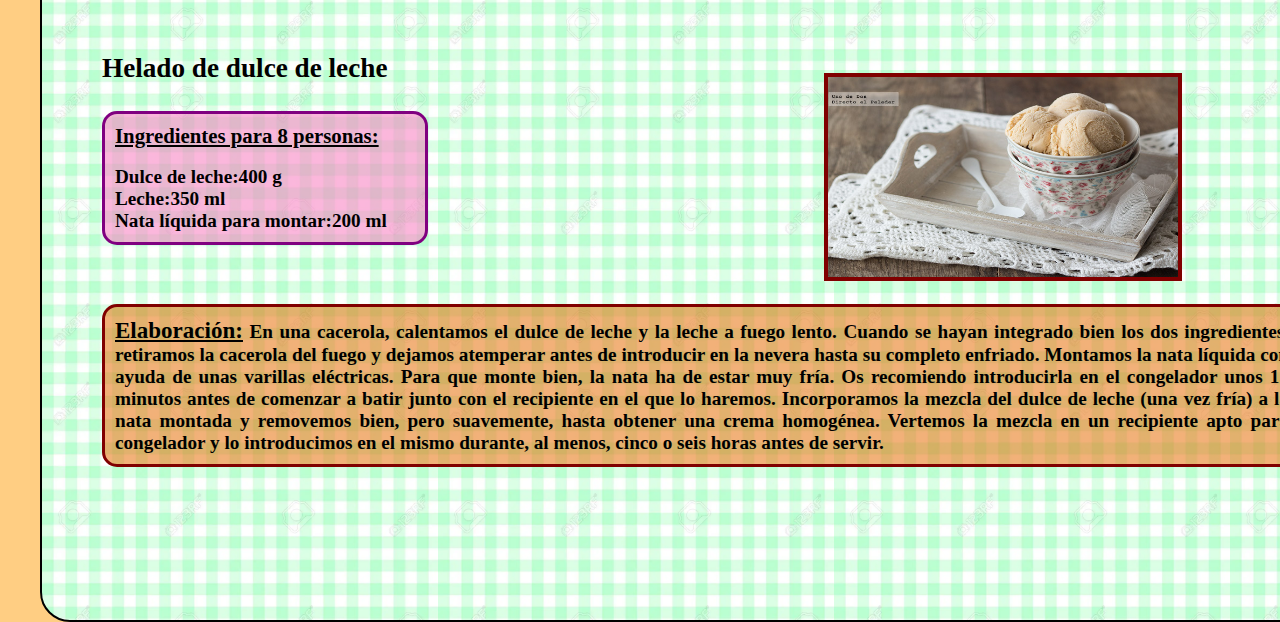
<file: Paginas/recetasfaciles.html>
<!DOCTYPE html>
<html lang="es">
<head>
	<meta charset="utf-8"/>
	<meta name="author" content="Marta López">
	<title> -Recetas fáciles-</title>
	<link href="../HojasEstilo/recetasfaciles.css" rel="stylesheet" type="text/css"><link/>
	
</head>
<body>
	<div id="contenedor">
			<h1>- RECETAS FÁCILES -</h1>
		<section>
			<article id="caja1"><h2>Entrantes</h2>
			<!-- ENTRANTE 1 -->
				<div id="entrante1"><h3 class="titulo">Ensalada de tomate, sandía y queso feta</h3>
				
					<p><ul>
					<li class="titulo2">Ingredientes para cuatro personas:</li><br>
						<li>100 ml Aceite de oliva virgen extra</li>
						<li>1 cucharadita Pimienta negra molida</li>
						<li>1 cucharadita Cilantro en grano</li>
						<li>1/2 cucharadita Comino en grano</li>
						<li>1/2 cucharadita Cúrcuma molida</li>
						<li>1/4 Sandía sin semillas</li>
						<li>1 Tomate rosa</li>
						<li>100 g Queso feta</li>
						<li>Escamas de sal</li>
						<li>Semillas de sésamo y Semillas de chía</li>
					</ul>
					</p>
					
					<p class="texto"><u>Elaboración:</u> preparamos el aceite de cúrcuma en una pequeña sartén.
					Calentamos el aceite y añadimos las especias, es decir, la pimienta negra molida, 
					el cilantro en grano, el comino en grano y la cúrcuma molida. Removemos durante un par de minutos,
					controlando la temperatura, pues solo hay que calentar, no freír.
					Mientras el aceite de cúrcuma se atempera, cortamos la sandía y el tomate.
					Colocamos ambos ingredientes en una fuente de servir y cubrimos con el queso feta desmigado.
					Sazonamos y regamos con el aceite de cúrcuma. Servimos espolvoreando semillas de sésamo 
					y de chía para aportar un toque crujiente.</p>
					
					<img src="../imagenes/ensalada.jpg"/>
				</div>
				
				<!-- ENTRANTE 2 -->
				<div id="entrante2"><h3 class="titulo">Ensalada italiana de pulpo y patata</h3>
				
					<p>
					<ul>
						<li class="titulo2">Ingredientes 2 personas:</li><br>
						<li>Pulpo cocido</li>
						<li>Patata (unos 450-500 g)</li>
						<li>Aceite de oliva virgen extra:50 ml</li>
						<li>Zumo de limón:50 ml</li>
						<li>Perejil fresco</li>
						<li>Pimienta negra molida y Sal</li>
					</ul>
					</p>
					
					<p class="texto"><u><u>Elaboración:</u></u> Lavar y secar las patatas. Poner en una olla cubiertas de agua fría y calentar
					hasta que entre en ebullición. Cocer a fuego medio sin romper el hervor hasta que estén tiernas,
					pero no muy blandas, que se puedan atravesar con un cuchillo afilado.
					Mientras se cuecen las patatas, lavar y secar bien un manojo de hojas de perejil,
					y picalas a cuchillo. En un tarro pequeño con tapa, poner el aceite, el zumo de limón 
					recién exprimido y colado, y el perejil. Salpimentar, cerrar y agitar bien hasta emulsionar.
					Aliñar con la salsa, remover bien y corregir de sal o pimienta si fuera necesario.
					Añadir un poco más de perejil al gusto, o ralladura fina de limón, si se desea.
					Servir templada o reposada en frío en la nevera.
					</p>
					
					<img src="../imagenes/ensalada2.jpg"/>
				</div>
				
				<!-- ENTRANTE 3 -->
				<div id="entrante3"><h3 class="titulo">Crema de zanahoria</h3>
				
					<p>
					<ul>
					<li class="titulo2">Ingredientes para cuatro personas: </li><br>
						<li>1 Cebolla grande</li>
						<li>7 Zanahorias medianas</li>
						<li>1 Caldo de verduras o de zanahoria</li>
						<li>150 ml Nata líquida para cocinar</li>
						<li>Sal y Pimienta blanca molida</li>
						<li>Aceite de oliva virgen extra</li>
					</ul>
					</p>
					
					<p class="texto"><u>Elaboración:</u> pelamos la cebolla y la cortamos en juliana fina.
					Calentamos un poco de aceite de oliva virgen extra en una cacerola 
					y pochamos la cebolla, a fuego medio, durante cinco minutos sin dejar que tome color.
					Mientras tanto lavamos las zanahorias, retiramos y desechamos los extremos y cortamos
					en rodajas. Agregamos la zanahoria a la cacerola, removemos y rehogamos un par de minutos. 
					Regamos con el caldo, salpimentamos y llevamos a ebullición. Cocemos a fuego medio durante
					15 minutos o hasta que la zanahoria esté tierna. Trituramos y añadimos la nata líquida.
					Mezclamos bien y servimos inmediatamente.
					</p>
					
					<img src="../imagenes/crema.jpg"/>
				</div>
				
				<!-- ENTRANTE 4 -->
				<div id="entrante4">
					<h3 class="titulo">Pastel de calabacín en el microondas</h3>
					
					<p>
					<ul>
						<li class="titulo2">Ingredientes para 4 personas:</li><br>
						<li>3 Calabacines</li>
						<li>Aceite de oliva virgen extra:45 ml</li>
						<li>Sal</li>
						<li>Leche:500 ml</li>
						<li>4 huevos</li>
						<li>Harina de trigo:150 g</li>
						<li>Mantequilla:5 g</li>
						<li>Queso rallado curado:100 g</li>
						<li>Pimienta negra molida</li>
					</ul>
					</p>
					
					<p class="texto"><u>Elaboración:</u> Laminamos los calabacines en finas lonchas y reservamos uno de ellos. 
					Los otros dos los introducimos en un recipiente hondo y mezclamos con el aceite y 
					un poco de sal. Cocemos en el microondas, a máxima potencia, durante cinco minutos
					o hasta que estén tiernos.
					Mientras tanto, batimos la leche, los huevos y la harina hasta que no queden grumos. 
					Añadimos el calabacín cocido, tras escurrir bien los jugos que ha soltado,
					y salpimentamos al gusto. Untamos una fuente de horno con mantequilla y vertemos la mezcla.
					Espolvoreamos con queso rallado y cubrimos con las láminas de calabacín que tenemos reservadas.
					Llevamos de nuevo al microondas, programando 15 minutos a máxima potencia. 
					Dejamos reposar y atemperar unos minutos antes de servir, con un poco de pimienta negra 
					recién molida por la superficie.
					</p>
					
					<img src="../imagenes/calabacin.jpg"/>
				</div>	
			</article>
		
			<a id="principales"><article id="caja2"><h2>Platos principales</h2></a>
		
			<!-- PRINCIPAL 1 -->
				<div id="principal1"><h3 class="titulo">Medallones de lentejas con salsa de yogur</h3>
				   <p>
				   <ul>
						<li class="titulo2">Ingredientes para 10 unidades:</li><br>
						<li>Lentejas rojas:200 g</li>
						<li>1 cebolleta</li>
						<li>Pimiento rojo</li>
						<li>Pimiento verde</li>
						<li>Jengibre fresco 1 trocito pelado</li>
						<li>1 diente de ajo</li>
						<li>Comino molido 1/2 cucharadita</li>
						<li>Cúrcuma molida 1/2 cucharadita</li>
						<li>Cilantro molido 1/2 cucharadita</li>
						<li>Pimentón dulce o picante, 1/4 cucharadita</li>
						<li>Perejil o cilantro fresco</li>
						<li>1 huevo batido</li>
						<li>Pan rallado 3-4 cucharadas</li>
						<li>Yogur natural:250 g</li>
						<li>Zumo de limón:5 ml</li>
						<li>Mostaza de Dijon:5 ml</li>
						<li>Aceite de oliva virgen extra</li>
						<li>Sal y Pimienta negra molida</li>
					</ul>
					</p>
					
					<p class="texto"><u>Elaboración:</u> Lavar bien las lentejas y escurrir hasta que el agua no salga turbia. 
					Ponerlas a cocer con abundante agua en una olla hasta que estén bien blandas, unos 30 minutos.
					Escurrir. Picar la cebolleta y los pimientos y ponerlos a pochar en una sartén con un poco de aceite.
					Añadir el jengibre rallado y el diente de ajo picado.
					Incorporar las lentejas y todas las especias, sazonando al gusto con la sal y pimienta.
					Cocinar todo junto unos minutos y dejar enfriar. Colocar la mezcla en un cuenco,
					añadir el huevo batido e incorporarlo bien. Añadir pan rallado hasta que se consiga
					una mezcla homogénea.Dejar reposar una media hora en la nevera. 
					Calentar una plancha o sartén con un poco de aceite. Con las manos húmedas,
					tomar porciones de la masa e ir formando medallones, con forma de pequeñas hamburguesas,
					no demasiado gruesas. Cocinarlas en la plancha por ambos lados hasta que estén bien doradas.
					Mezclar todos los ingredientes de la salsa de yogur y servir junto a los medallones.				
					</p>
					
					<img src="../imagenes/medallon.jpg"/>
				</div>
			
			<!-- PRINCIPAL 2 -->
				<div id="principal2"><h3 class="titulo">Arroz frito chino</h3>
					<p>
					<ul>
						<li class="titulo2"></li>Ingredientes para cuatro personas:<br>
						<li>300 g Arroz de grano largo</li>
						<li>2 Huevos</li>
						<li>Salsa de soja</li>
						<li>1 Pechuga de pollo </li>
						<li>3 Salchichas frescas</li>
						<li>4 Cebolleta china<li>
						<li>Aceite de girasol</li>
						<li>1 Pimiento rojo</li>
						<li>Jengibre fresco</li>
						<li>Sal y Pimienta negra molida.</li>
					</ul>
					</p>

					<p class="texto"><u>Elaboración:</u> Antes de encender el wok, debemos cortar todos los ingredientes en trozos pequeños,
					además de tener listo el arroz blanco ya cocido y una tortilla francesa de dos huevos. 
					Cuando tengamos listos todos los ingredientes, echamos aceite de girasol en el wok 
					y lo encendemos a potencia fuerte. En cuanto el aceite esté caliente, echamos el pollo y 
					las salchichas, salpimentados Cuando estén bien cocinadas, las retiramos y, en el mismo aceite,
					echamos toda la verdura, y un poco más de sal y pimienta negra recién molida. Removemos todo y,
					pasado solo un minuto (nos interesa que la verdura esté crujiente), echamos de nuevo el arroz y 
					la carne y un poco más de aceite. En este momento, es importante que movamos bien el wok, 
					con ayuda también de una espátula, para que el arroz se fría, pero no se pegue. 
					Pasado medio minuto, echamos salsa de soja por el borde del wok, lo que permite que se caramelice,
					removemos bien y seguimos cocinando durante aproximadamente medio minuto, hasta que veamos 
					que los granos de arroz están crujientes. Servimos inmediatamente.
					</p>
					
					<img src="../imagenes/arrozf.jpg"/>
				</div>
				
				<!-- PRINCIPAL 3 -->
				<div id="principal3"><h3 class="titulo">Espaguetis al pesto con gambas</h3>
					<p>
					<ul>
						<li class="titulo2">Ingredientes para 2 personas:</li><br>
						<li>Espaguetis:160 g</li>
						<li>Pesto de albahaca:100 g</li>
						<li>Colas de gambas:12</li>
						<li>Sal y pimienta al gusto</li>
					</ul>
					</p>
					
					<p class="texto"><u>Elaboración:</u> Comenzamos poniendo una olla grande con agua y sal a cocer.
					Cuando alcance la ebullición, agregamos los espaguetis y los cocemos. Mientras tanto, 
					pelamos las gambas y las dejamos limpias.
					pparamos un pesto casero de albahaca, piñones y parmesano, utilizando un mortero y trabajando
					poco a poco, como explicamos aquí. Si no queréis ese trabajo, podéis utilizar un robot procesador 
					de alimentos o una picadora. Trabajamos hasta conseguir una pasta y damos textura añadiendo
					un buen aceite de oliva virgen extra.
					Salteamos las colas de gambas limpias y las reservamos. Escurrimos bien la pasta y la mezclamos
					con el pesto, removiendo hasta conseguir que la salsa o pesto cubra la pasta.
					Servimos en platos hondos y decoramos con las gambas por encima y un brote de albahaca.
					
					</p>
					
					<img src="../imagenes/espaguetisp.jpg"/>
				</div>
				
				<!-- PRINCIPAL 4 -->
				<div id="principal4"><h3 class="titulo">Guiso de pollo en olla exprés</h3>
					<p>
					<ul>
						<li class="titulo2">Ingredientes para dos personas: </li><br>
						<li>4 Muslos de pollo de corral con piel</li>
						<li>2 Patata no muy grandes</li>
						<li>1 Cebolla mediana</li>
						<li>1 Tomate tipo pera o similar</li>
						<li>1 Laurel grande</li>
						<li>Pimienta negra molida y Sal</li>
					</ul>
					</p>
					
					<p class="texto"><u>Elaboración:</u> limpiar el pollo con papel de cocina. Salpimentar un poco y poner en la olla. 
					Lavar los tomates y las patatas; pelar la cebolla. Trocear todo en piezas similares y añadir 
					con el laurel. Remover un poco, salpimentar generosamente y volver a remover. 
					Cerrar y encender el fuego a potencia alta para que la olla alcance el segundo nivel de psió
					n o el más alto (según el funcionamiento de cada olla). Una vez obtenido, mantener la temperatura
					a potencia baja y dejar 15 minutos. Pasado ese tiempo, apagar, apartar del fuego y liberar
					la psión según las instrucciones de cada olla. Si se quiere retirar algo de la grasa, 
					sacar todos los ingredientes y colar la salsa, o dejar que se enfríe para retirarla de la superficie.
					Según el tipo de ingredientes podemos obtener una salsa más o menos líquida; podemos reducirla
					dejándola cocer aparte o con el truco exprés de añadir maicena diluida en algo de agua fría.
					</p>
					
					<img src="../imagenes/guiso.jpg"/>
				</div>
				
				
				
			</article>
				
			<article id="caja3"><h2>Postres</h2>
			<!-- POSTRE 1 -->
				<div id="postre1"><h3 class="titulo">Trufas de cava y frambuesa</h3>
					<p>
					<ul>
						<li class="titulo2">Ingredientes para 12 unidades:</li><br>
						<li>Chocolate negro 70% de cacao:100 g</li>
						<li>Nata líquida:80 ml</li>
						<li>Cava:30 ml</li>
						<li>Azúcar glasé:25 g</li>
						<li>Mantequilla:5 g</li>
						<li>Frambuesas deshidratadas:25 g</li>
						<li>Cacao puro en polvo</li>
					</ul>
					</p>
					
					<p class="texto"><u>Elaboración:</u> Calentamos la nata junto al azúcar hasta que hierva. 
					En un cuenco troceamos el chocolate y vertemos la nata caliente por encima mientras 
					removemos con unas varillas para que el chocolate se deshaga completamente.
					Agregamos la mantequilla y el cava mezclamos totalmente. Vertemos la mezcla en una bandeja, 
					echamos la frambuesa, removemos y refrigeramos hasta que la masa se haya endurecido 
					(cuanta más delgada sea la superficie antes se enfría).
					Una vez tengamos la masa cuajada, hacemos bolitas de igual tamaño con una cuchara y
					damos forma de bolita perfecta con las manos, teniendo cuidado de no dar mucho calor a la masa.
					Por último rebozamos cada trufa en lo que pfiramos: cacao en polvo, virutas...
					Refrigeramos hasta el momento de tomar en un recipiente hermético o túper para que el chocolate
					no se humedezca.
					</p>
					
					<img src="../imagenes/trufas.jpg"/>
				</div>
				
				<!-- POSTRE 2 -->
				<div id="postre2"><h3 class="titulo">Bolitas de coco y chocolate</h3>
					<p>
					<ul>
						<li class="titulo2">Ingredientes para 15 unidades:</li><br>
						<li>Coco rallado:250 g</li>
						<li>Harina de trigo:100 g</li>
						<li>Sal</li>
						<li>Crême fraîche:200 g</li>
						<li>Chocolate con leche:150 g</li>
						<li>Agua</li>
					</ul>
					</p>	
					
					<p class="texto"><u>Elaboración:</u> Vamos a mezclar todos los ingredientes secos, es decir la harina blanca, 
					el coco rallado y media cucharita de sal. Cuando estén bien integrados les gregamos 
					la crême fraîche y revolvemos muy bien hasta obtener una consistencia similar a una pasta. 
					Con un par de cucharitas vamos ahora a formar unas bolitas de unos cuatro centímetros de diámetro. 
					Las ponemos entonces sobre una bandeja para horno pviamente recubierta de papel antiadherente.
					Colocamos en el horno caliente a 180ºC, por unos 25 minutos. Cuando las bolitas de coco
					estén listas las retiramos del horno y dejamos enfriar unos minutos. Mientas tanto rompemos
					el chocolate en trocitos que ponemos en el microondas con las dos cucharadas de agua por 20 segundos.
					Retiramos del horno mezclamos y volvemos a calentar unos 10 segundos más. 
					Recubrimos cada bolita con el chocolate derretido y dejamos enfriar antes de servir.				
					</p>
					
					<img src="../imagenes/bolitascoco.jpg"/>
				</div>
				
				<!-- POSTRE 3 -->
				<div id="postre3"><h3 class="titulo">Tarta de frambuesa y queso crema</h3>
					<p>
					<ul>
						<li class="titulo2">Ingredientes para 4 personas:</li><br>
						<li>Queso crema:200 g</li>
						<li>Leche:50 g</li>
						<li>Nata líquida para montar:200 g</li>
						<li>Frambuesas:250 g</li>
						<li>Gelatina en láminas:6 g</li>
						<li>Azúcar:20 g</li>
						<li>Queso crema:50 g</li>
						<li>Nata líquida para montar:200 g</li>
					</ul>
					</p>
					
					<p class="texto"><u>Elaboración:</u> Para hacer la primera parte, que es la mousse de queso crema,
					forraremos con film de cocina transparente, cuatro aros de emplatar metálicos.
					Para hacer la mousse de queso crema, ponemos a remojar las hojas de gelatina en agua fría 
					durante un mínimo de quince minutos. Después mezclamos el queso crema en un bol,
					añadimos la leche y unimos todo bien con unas varillas. Reservamos.
					Calentamos los 20 gramos de nata en el microondas y les añadimos la gelatina bien escurrida.
					Mezclamos esto con el batido de queso y leche. En otro bol montamos ligeramente la nata y la 
					mezclamos con suavidad a la mezcla anterior. Vertemos con una jarra en los aros que tengamos
					pparados, congelamos hasta que endurezca un poco.
					
					Para hacer la mousse de frambuesa, comenzamos hidratando las hojas de gelatina en agua muy 
					fría durante 15 minutos. Mientras lavamos las frambuesas y las trituramos en el vaso de una 
					batidora con el azúcar.
					De este puré de frambuesa retiramos la mitad de un vasito que calentaremos en el fuego 
					o en el microondas. En esa parte de puré caliente disolvemos las hojas de gelatina muy escurridas, 
					y agregamos esa mezcla al resto de puré que estaba a temperatura ambiente, integrando todo bien.
					Le añadimos finalmente el queso crema removiendo con unas varillas.
					Repartimos la mousse de frambuesa encima de la mousse de queso congelada que habíamos 
					pparado anteriormente. Congelamos de nuevo un mínimo de cuatro horas. Una vez congelado, 
					desmoldamos y dejamos durante dos o tres horas en la nevera para que descongele antes de servirlo.
					</p>
					
					<img src="../imagenes/tartaframbu.jpg"/>
				</div>
				
				<!-- POSTRE 4 -->
				<div id="postre4"><h3 class="titulo">Helado de dulce de leche </h3>
					<p>
					<ul>
						<li class="titulo2">Ingredientes para 8 personas:</li><br>
						<li>Dulce de leche:400 g</li>
						<li>Leche:350 ml</li>
						<li>Nata líquida para montar:200 ml</li>
					</ul>
					</p>
					
					<p class="texto"><u>Elaboración:</u> En una cacerola, calentamos el dulce de leche y la leche a fuego lento. 
					Cuando se hayan integrado bien los dos ingredientes, retiramos la cacerola del fuego
					y dejamos atemperar antes de introducir en la nevera hasta su completo enfriado.
					Montamos la nata líquida con ayuda de unas varillas eléctricas. Para que monte bien, 
					la nata ha de estar muy fría. Os recomiendo introducirla en el congelador unos 15 minutos
					antes de comenzar a batir junto con el recipiente en el que lo haremos.
					Incorporamos la mezcla del dulce de leche (una vez fría) a la nata montada y removemos bien,
					pero suavemente, hasta obtener una crema homogénea. Vertemos la mezcla en un recipiente apto 
					para congelador y lo introducimos en el mismo durante, al menos, cinco o seis horas antes de servir.
					</p>
					
					<img src="../imagenes/helado.jpg"/>
				</div>
			</article>
		</section>
	</div>
</body>
</html>
</file>
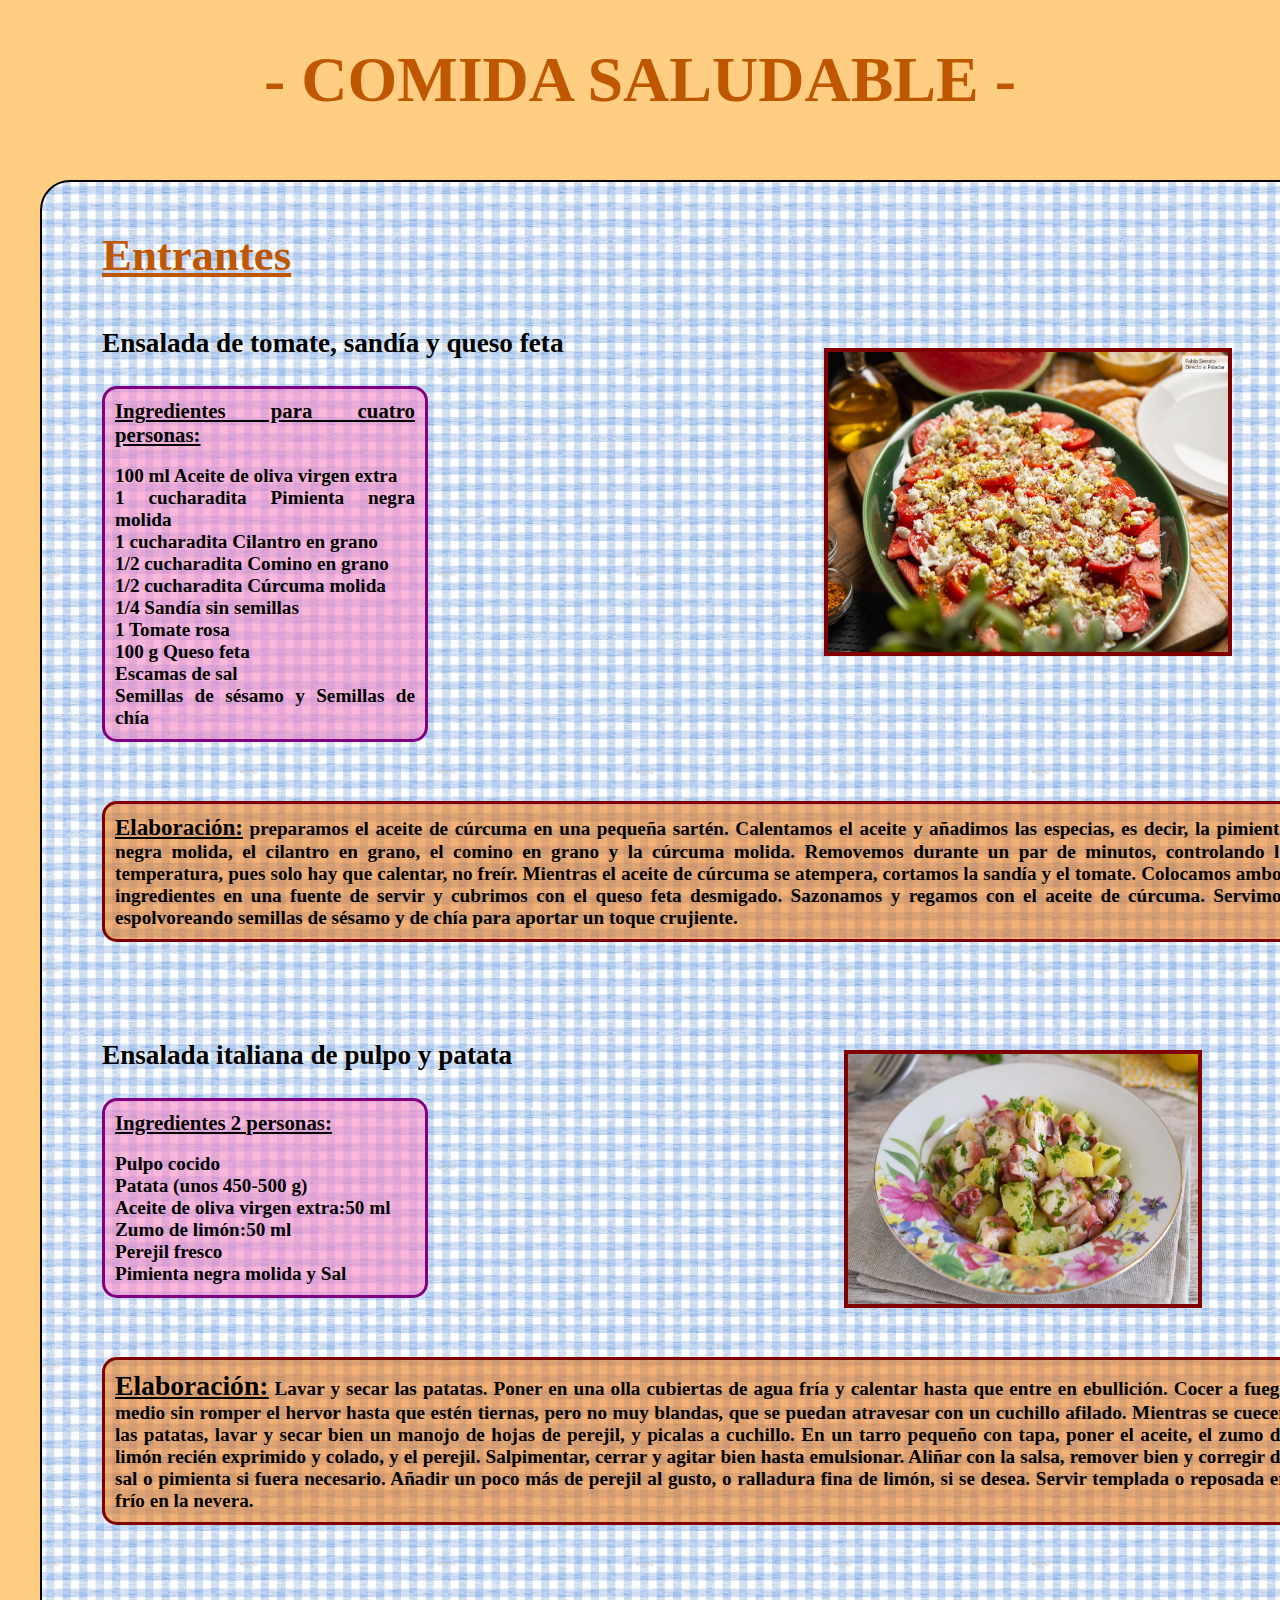
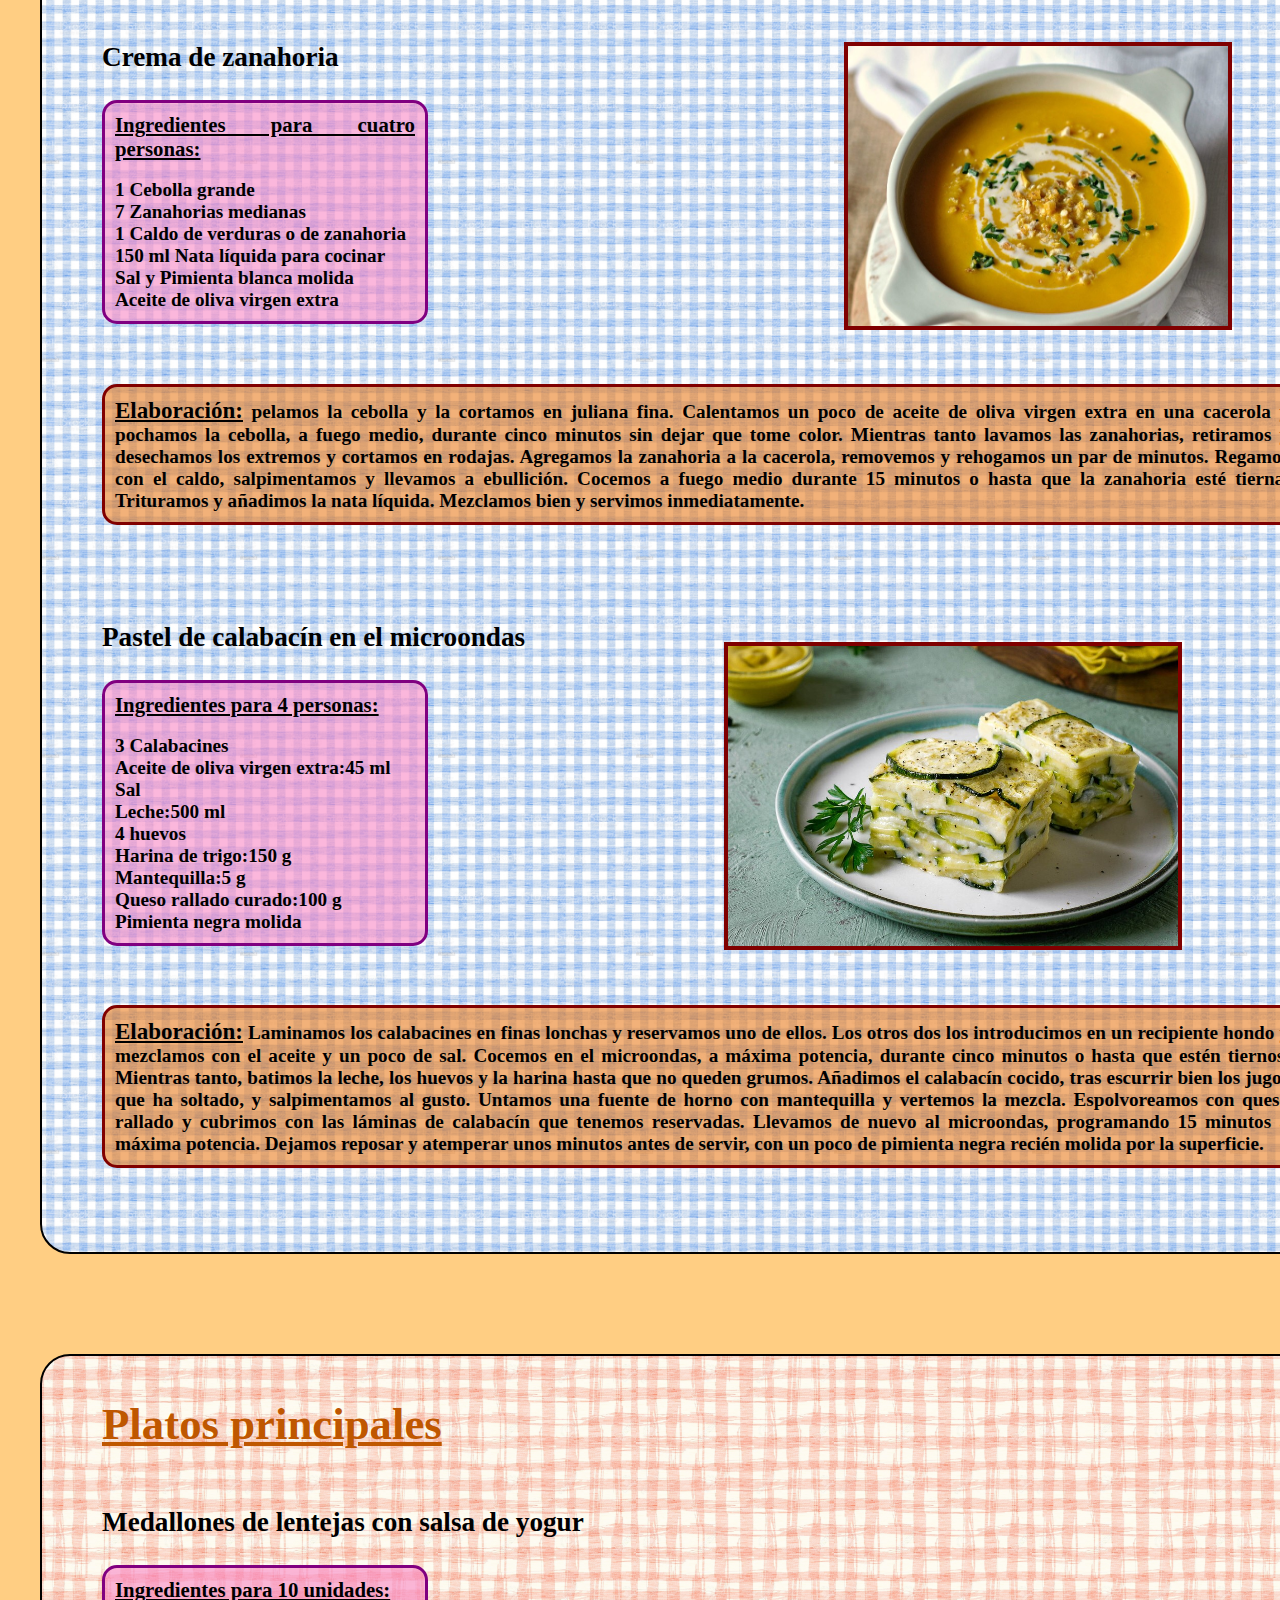
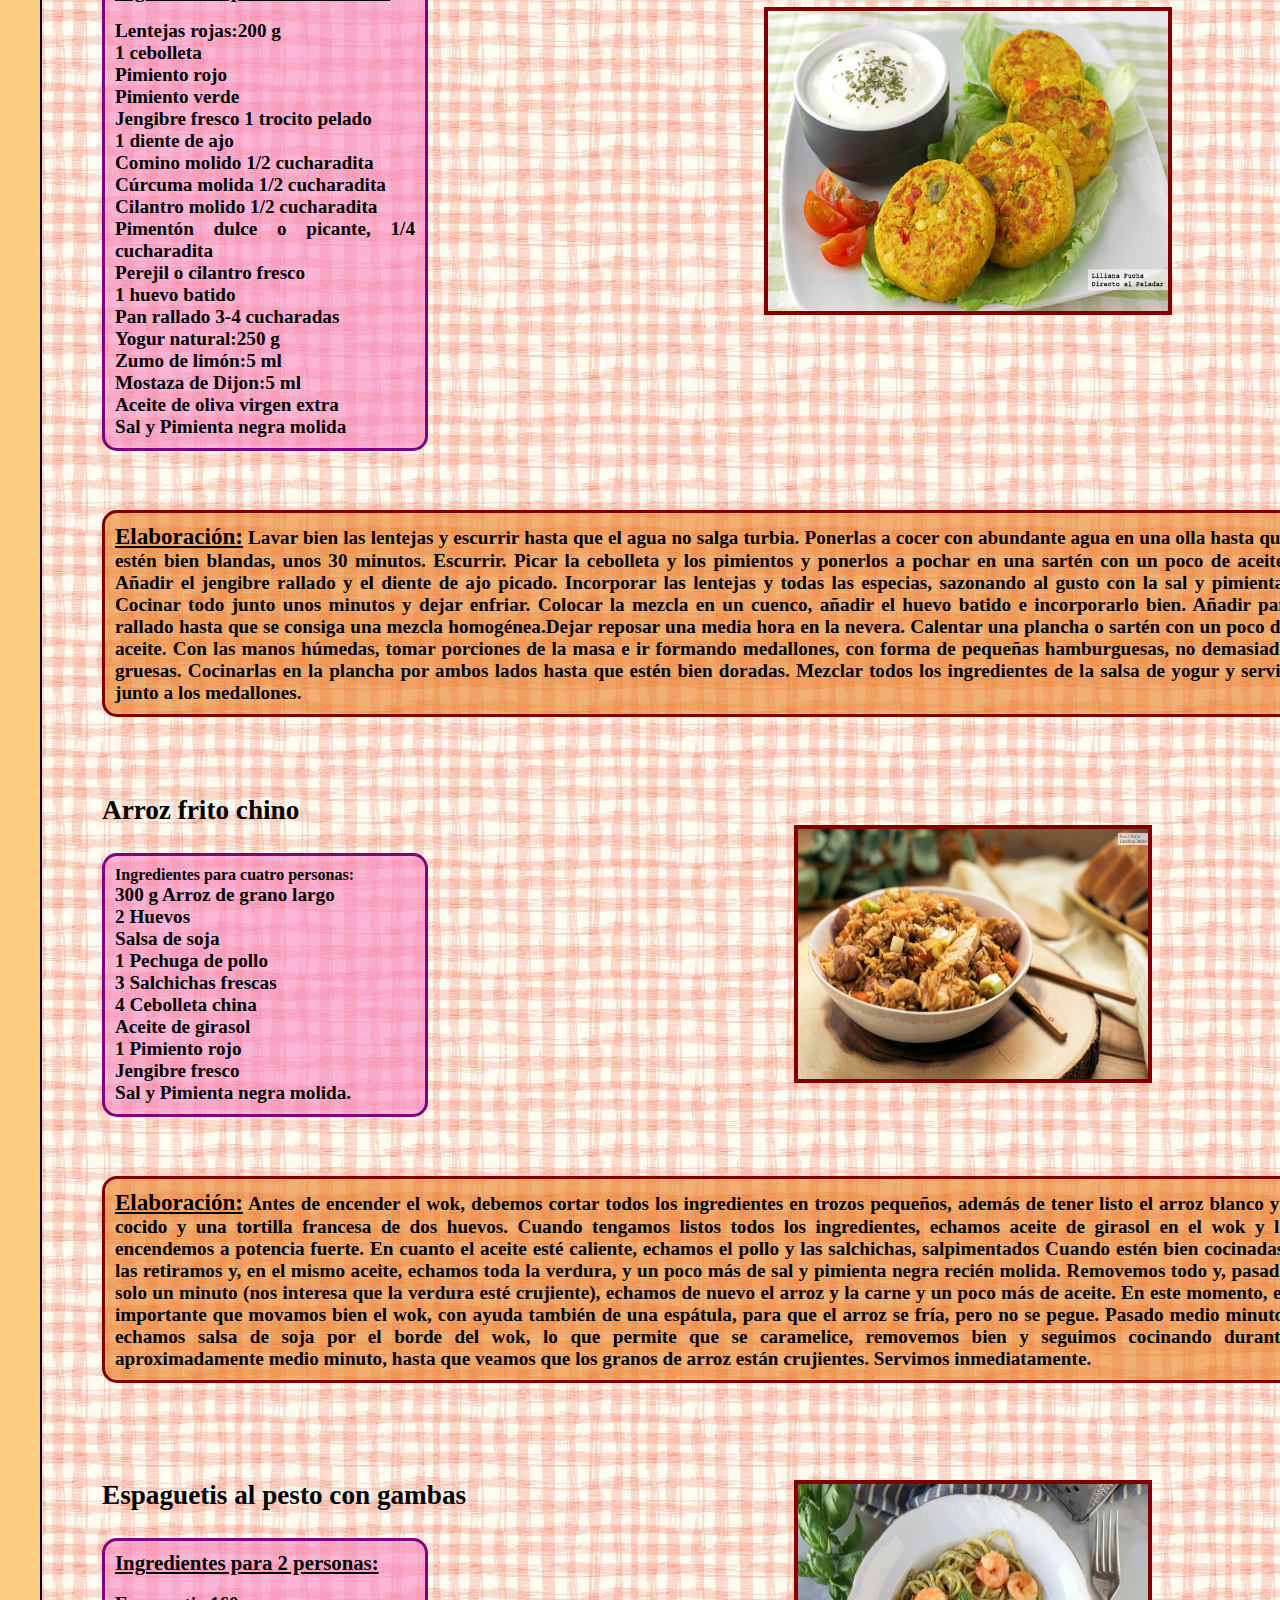
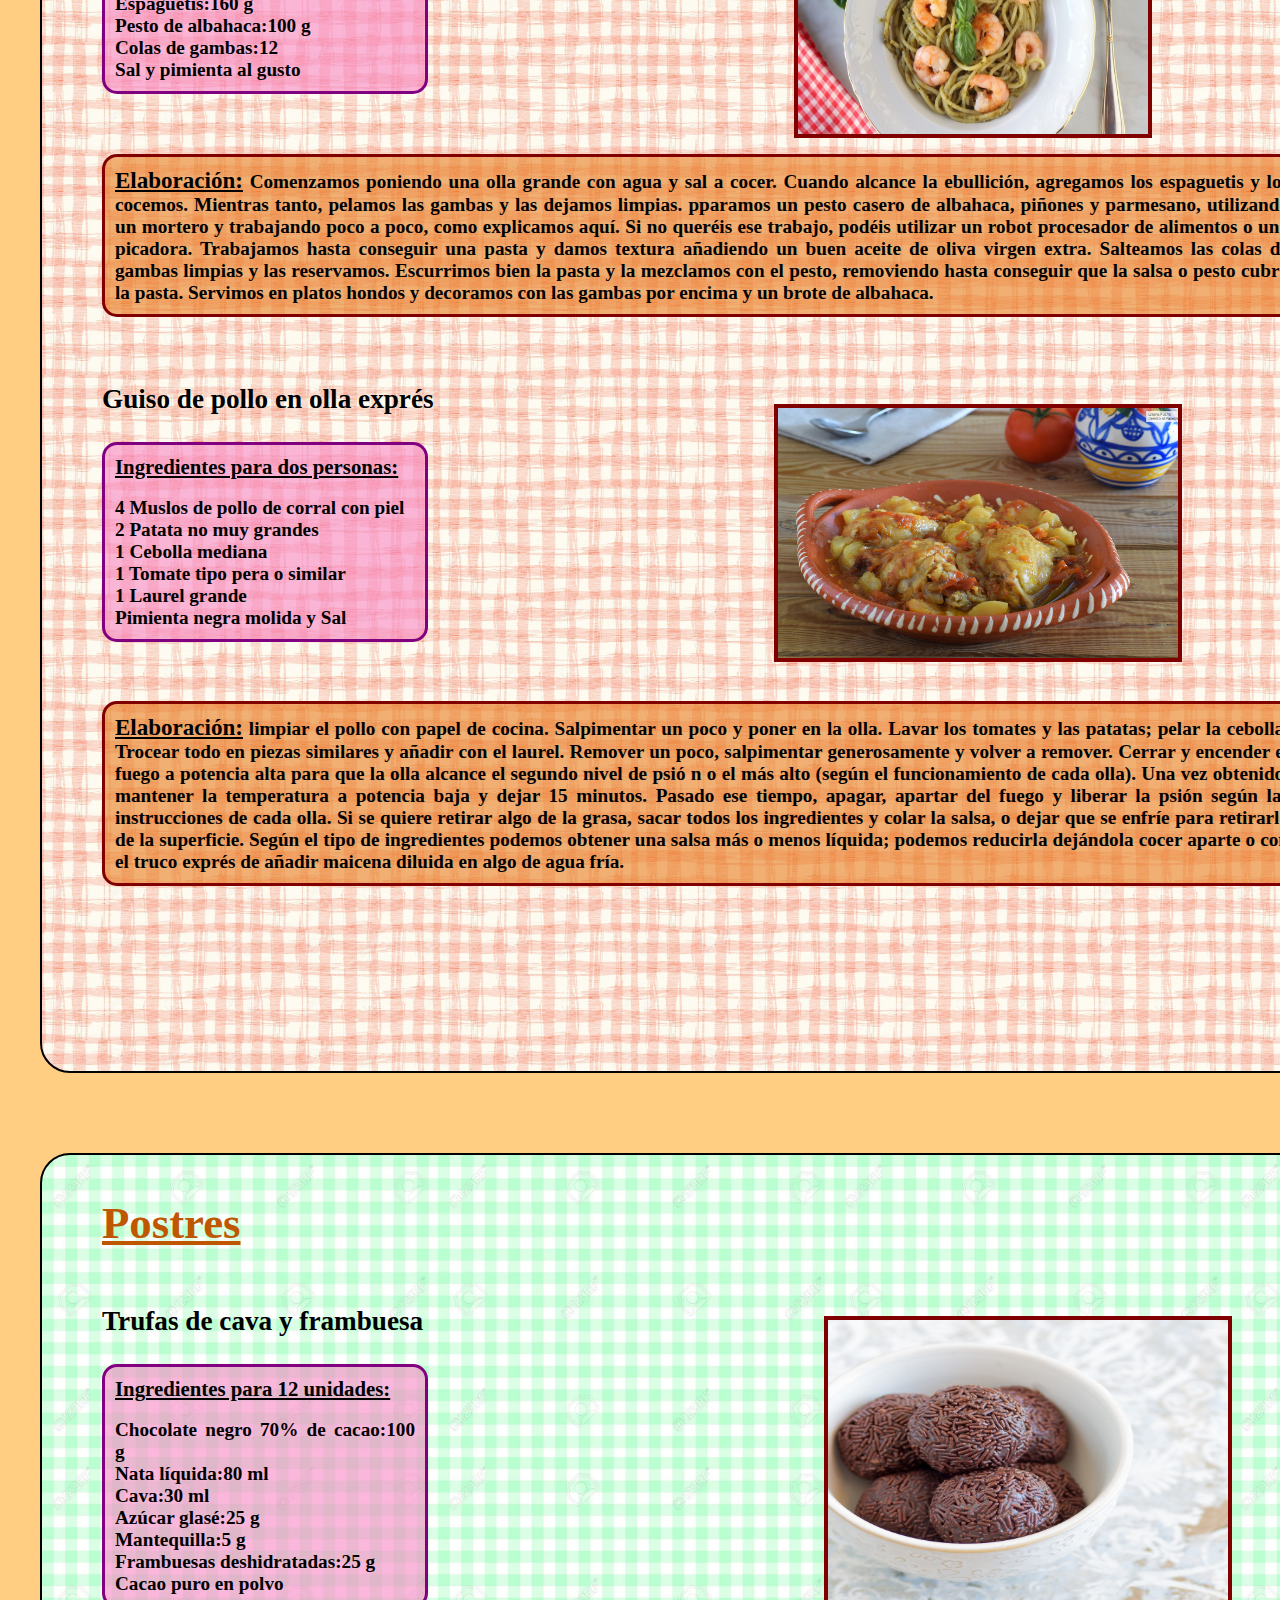
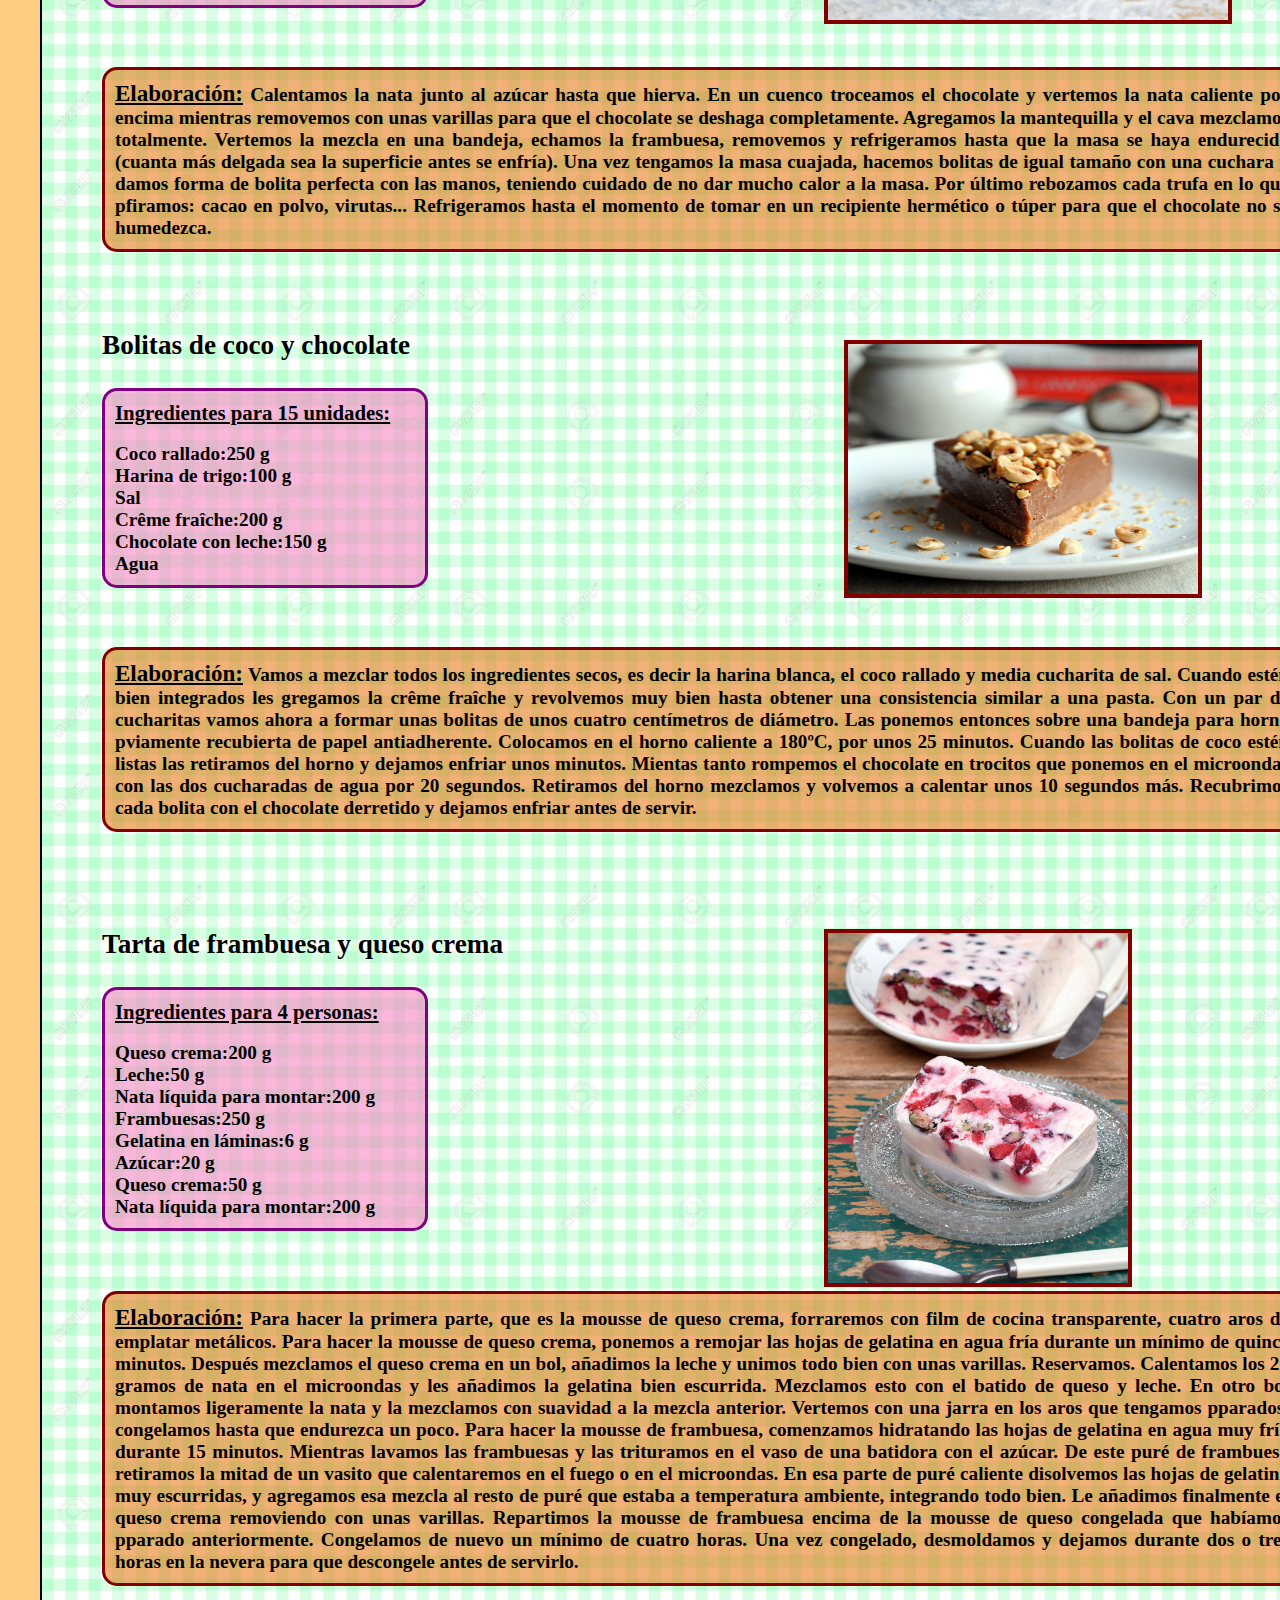
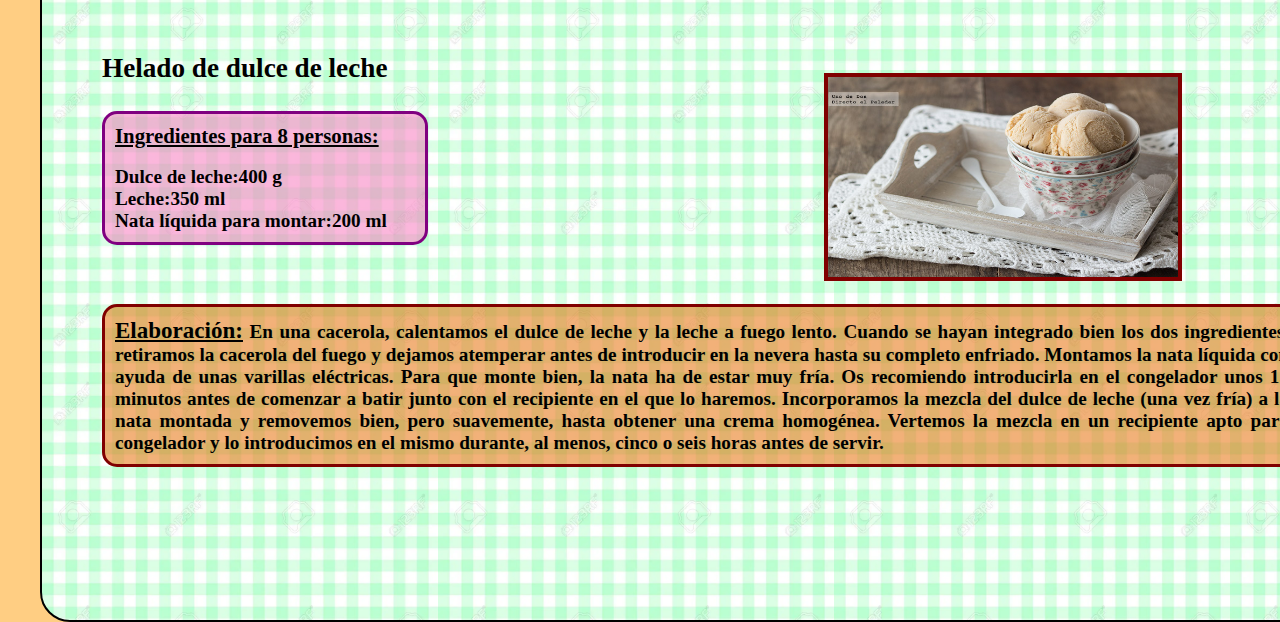
<file: Paginas/saludable.html>
<!DOCTYPE html>
<html lang="es">
<head>
	<meta charset="utf-8"/>
	<meta name="author" content="Marta López">
	<title> -Recetas elaboradas-</title>
	<link href="../HojasEstilo/recetasfaciles.css" rel="stylesheet" type="text/css"><link/>
	
</head>
<body>
	<div id="contenedor">
			<h1>- COMIDA SALUDABLE -</h1>
		<section>
			<article id="caja1"><h2>Entrantes</h2>
			<!-- ENTRANTE 1 -->
				<div id="entrante1"><h3 class="titulo">Ensalada de tomate, sandía y queso feta</h3>
				
					<p><ul>
					<li class="titulo2">Ingredientes para cuatro personas:</li><br>
						<li>100 ml Aceite de oliva virgen extra</li>
						<li>1 cucharadita Pimienta negra molida</li>
						<li>1 cucharadita Cilantro en grano</li>
						<li>1/2 cucharadita Comino en grano</li>
						<li>1/2 cucharadita Cúrcuma molida</li>
						<li>1/4 Sandía sin semillas</li>
						<li>1 Tomate rosa</li>
						<li>100 g Queso feta</li>
						<li>Escamas de sal</li>
						<li>Semillas de sésamo y Semillas de chía</li>
					</ul>
					</p>
					
					<p class="texto"><u>Elaboración:</u> preparamos el aceite de cúrcuma en una pequeña sartén.
					Calentamos el aceite y añadimos las especias, es decir, la pimienta negra molida, 
					el cilantro en grano, el comino en grano y la cúrcuma molida. Removemos durante un par de minutos,
					controlando la temperatura, pues solo hay que calentar, no freír.
					Mientras el aceite de cúrcuma se atempera, cortamos la sandía y el tomate.
					Colocamos ambos ingredientes en una fuente de servir y cubrimos con el queso feta desmigado.
					Sazonamos y regamos con el aceite de cúrcuma. Servimos espolvoreando semillas de sésamo 
					y de chía para aportar un toque crujiente.</p>
					
					<img src="../imagenes/ensalada.jpg"/>
				</div>
				
				<!-- ENTRANTE 2 -->
				<div id="entrante2"><h3 class="titulo">Ensalada italiana de pulpo y patata</h3>
				
					<p>
					<ul>
						<li class="titulo2">Ingredientes 2 personas:</li><br>
						<li>Pulpo cocido</li>
						<li>Patata (unos 450-500 g)</li>
						<li>Aceite de oliva virgen extra:50 ml</li>
						<li>Zumo de limón:50 ml</li>
						<li>Perejil fresco</li>
						<li>Pimienta negra molida y Sal</li>
					</ul>
					</p>
					
					<p class="texto"><u><u>Elaboración:</u></u> Lavar y secar las patatas. Poner en una olla cubiertas de agua fría y calentar
					hasta que entre en ebullición. Cocer a fuego medio sin romper el hervor hasta que estén tiernas,
					pero no muy blandas, que se puedan atravesar con un cuchillo afilado.
					Mientras se cuecen las patatas, lavar y secar bien un manojo de hojas de perejil,
					y picalas a cuchillo. En un tarro pequeño con tapa, poner el aceite, el zumo de limón 
					recién exprimido y colado, y el perejil. Salpimentar, cerrar y agitar bien hasta emulsionar.
					Aliñar con la salsa, remover bien y corregir de sal o pimienta si fuera necesario.
					Añadir un poco más de perejil al gusto, o ralladura fina de limón, si se desea.
					Servir templada o reposada en frío en la nevera.
					</p>
					
					<img src="../imagenes/ensalada2.jpg"/>
				</div>
				
				<!-- ENTRANTE 3 -->
				<div id="entrante3"><h3 class="titulo">Crema de zanahoria</h3>
				
					<p>
					<ul>
					<li class="titulo2">Ingredientes para cuatro personas: </li><br>
						<li>1 Cebolla grande</li>
						<li>7 Zanahorias medianas</li>
						<li>1 Caldo de verduras o de zanahoria</li>
						<li>150 ml Nata líquida para cocinar</li>
						<li>Sal y Pimienta blanca molida</li>
						<li>Aceite de oliva virgen extra</li>
					</ul>
					</p>
					
					<p class="texto"><u>Elaboración:</u> pelamos la cebolla y la cortamos en juliana fina.
					Calentamos un poco de aceite de oliva virgen extra en una cacerola 
					y pochamos la cebolla, a fuego medio, durante cinco minutos sin dejar que tome color.
					Mientras tanto lavamos las zanahorias, retiramos y desechamos los extremos y cortamos
					en rodajas. Agregamos la zanahoria a la cacerola, removemos y rehogamos un par de minutos. 
					Regamos con el caldo, salpimentamos y llevamos a ebullición. Cocemos a fuego medio durante
					15 minutos o hasta que la zanahoria esté tierna. Trituramos y añadimos la nata líquida.
					Mezclamos bien y servimos inmediatamente.
					</p>
					
					<img src="../imagenes/crema.jpg"/>
				</div>
				
				<!-- ENTRANTE 4 -->
				<div id="entrante4">
					<h3 class="titulo">Pastel de calabacín en el microondas</h3>
					
					<p>
					<ul>
						<li class="titulo2">Ingredientes para 4 personas:</li><br>
						<li>3 Calabacines</li>
						<li>Aceite de oliva virgen extra:45 ml</li>
						<li>Sal</li>
						<li>Leche:500 ml</li>
						<li>4 huevos</li>
						<li>Harina de trigo:150 g</li>
						<li>Mantequilla:5 g</li>
						<li>Queso rallado curado:100 g</li>
						<li>Pimienta negra molida</li>
					</ul>
					</p>
					
					<p class="texto"><u>Elaboración:</u> Laminamos los calabacines en finas lonchas y reservamos uno de ellos. 
					Los otros dos los introducimos en un recipiente hondo y mezclamos con el aceite y 
					un poco de sal. Cocemos en el microondas, a máxima potencia, durante cinco minutos
					o hasta que estén tiernos.
					Mientras tanto, batimos la leche, los huevos y la harina hasta que no queden grumos. 
					Añadimos el calabacín cocido, tras escurrir bien los jugos que ha soltado,
					y salpimentamos al gusto. Untamos una fuente de horno con mantequilla y vertemos la mezcla.
					Espolvoreamos con queso rallado y cubrimos con las láminas de calabacín que tenemos reservadas.
					Llevamos de nuevo al microondas, programando 15 minutos a máxima potencia. 
					Dejamos reposar y atemperar unos minutos antes de servir, con un poco de pimienta negra 
					recién molida por la superficie.
					</p>
					
					<img src="../imagenes/calabacin.jpg"/>
				</div>	
			</article>
		
			<a id="principales"><article id="caja2"><h2>Platos principales</h2></a>
		
			<!-- PRINCIPAL 1 -->
				<div id="principal1"><h3 class="titulo">Medallones de lentejas con salsa de yogur</h3>
				   <p>
				   <ul>
						<li class="titulo2">Ingredientes para 10 unidades:</li><br>
						<li>Lentejas rojas:200 g</li>
						<li>1 cebolleta</li>
						<li>Pimiento rojo</li>
						<li>Pimiento verde</li>
						<li>Jengibre fresco 1 trocito pelado</li>
						<li>1 diente de ajo</li>
						<li>Comino molido 1/2 cucharadita</li>
						<li>Cúrcuma molida 1/2 cucharadita</li>
						<li>Cilantro molido 1/2 cucharadita</li>
						<li>Pimentón dulce o picante, 1/4 cucharadita</li>
						<li>Perejil o cilantro fresco</li>
						<li>1 huevo batido</li>
						<li>Pan rallado 3-4 cucharadas</li>
						<li>Yogur natural:250 g</li>
						<li>Zumo de limón:5 ml</li>
						<li>Mostaza de Dijon:5 ml</li>
						<li>Aceite de oliva virgen extra</li>
						<li>Sal y Pimienta negra molida</li>
					</ul>
					</p>
					
					<p class="texto"><u>Elaboración:</u> Lavar bien las lentejas y escurrir hasta que el agua no salga turbia. 
					Ponerlas a cocer con abundante agua en una olla hasta que estén bien blandas, unos 30 minutos.
					Escurrir. Picar la cebolleta y los pimientos y ponerlos a pochar en una sartén con un poco de aceite.
					Añadir el jengibre rallado y el diente de ajo picado.
					Incorporar las lentejas y todas las especias, sazonando al gusto con la sal y pimienta.
					Cocinar todo junto unos minutos y dejar enfriar. Colocar la mezcla en un cuenco,
					añadir el huevo batido e incorporarlo bien. Añadir pan rallado hasta que se consiga
					una mezcla homogénea.Dejar reposar una media hora en la nevera. 
					Calentar una plancha o sartén con un poco de aceite. Con las manos húmedas,
					tomar porciones de la masa e ir formando medallones, con forma de pequeñas hamburguesas,
					no demasiado gruesas. Cocinarlas en la plancha por ambos lados hasta que estén bien doradas.
					Mezclar todos los ingredientes de la salsa de yogur y servir junto a los medallones.				
					</p>
					
					<img src="../imagenes/medallon.jpg"/>
				</div>
			
			<!-- PRINCIPAL 2 -->
				<div id="principal2"><h3 class="titulo">Arroz frito chino</h3>
					<p>
					<ul>
						<li class="titulo2"></li>Ingredientes para cuatro personas:<br>
						<li>300 g Arroz de grano largo</li>
						<li>2 Huevos</li>
						<li>Salsa de soja</li>
						<li>1 Pechuga de pollo </li>
						<li>3 Salchichas frescas</li>
						<li>4 Cebolleta china<li>
						<li>Aceite de girasol</li>
						<li>1 Pimiento rojo</li>
						<li>Jengibre fresco</li>
						<li>Sal y Pimienta negra molida.</li>
					</ul>
					</p>

					<p class="texto"><u>Elaboración:</u> Antes de encender el wok, debemos cortar todos los ingredientes en trozos pequeños,
					además de tener listo el arroz blanco ya cocido y una tortilla francesa de dos huevos. 
					Cuando tengamos listos todos los ingredientes, echamos aceite de girasol en el wok 
					y lo encendemos a potencia fuerte. En cuanto el aceite esté caliente, echamos el pollo y 
					las salchichas, salpimentados Cuando estén bien cocinadas, las retiramos y, en el mismo aceite,
					echamos toda la verdura, y un poco más de sal y pimienta negra recién molida. Removemos todo y,
					pasado solo un minuto (nos interesa que la verdura esté crujiente), echamos de nuevo el arroz y 
					la carne y un poco más de aceite. En este momento, es importante que movamos bien el wok, 
					con ayuda también de una espátula, para que el arroz se fría, pero no se pegue. 
					Pasado medio minuto, echamos salsa de soja por el borde del wok, lo que permite que se caramelice,
					removemos bien y seguimos cocinando durante aproximadamente medio minuto, hasta que veamos 
					que los granos de arroz están crujientes. Servimos inmediatamente.
					</p>
					
					<img src="../imagenes/arrozf.jpg"/>
				</div>
				
				<!-- PRINCIPAL 3 -->
				<div id="principal3"><h3 class="titulo">Espaguetis al pesto con gambas</h3>
					<p>
					<ul>
						<li class="titulo2">Ingredientes para 2 personas:</li><br>
						<li>Espaguetis:160 g</li>
						<li>Pesto de albahaca:100 g</li>
						<li>Colas de gambas:12</li>
						<li>Sal y pimienta al gusto</li>
					</ul>
					</p>
					
					<p class="texto"><u>Elaboración:</u> Comenzamos poniendo una olla grande con agua y sal a cocer.
					Cuando alcance la ebullición, agregamos los espaguetis y los cocemos. Mientras tanto, 
					pelamos las gambas y las dejamos limpias.
					pparamos un pesto casero de albahaca, piñones y parmesano, utilizando un mortero y trabajando
					poco a poco, como explicamos aquí. Si no queréis ese trabajo, podéis utilizar un robot procesador 
					de alimentos o una picadora. Trabajamos hasta conseguir una pasta y damos textura añadiendo
					un buen aceite de oliva virgen extra.
					Salteamos las colas de gambas limpias y las reservamos. Escurrimos bien la pasta y la mezclamos
					con el pesto, removiendo hasta conseguir que la salsa o pesto cubra la pasta.
					Servimos en platos hondos y decoramos con las gambas por encima y un brote de albahaca.
					
					</p>
					
					<img src="../imagenes/espaguetisp.jpg"/>
				</div>
				
				<!-- PRINCIPAL 4 -->
				<div id="principal4"><h3 class="titulo">Guiso de pollo en olla exprés</h3>
					<p>
					<ul>
						<li class="titulo2">Ingredientes para dos personas: </li><br>
						<li>4 Muslos de pollo de corral con piel</li>
						<li>2 Patata no muy grandes</li>
						<li>1 Cebolla mediana</li>
						<li>1 Tomate tipo pera o similar</li>
						<li>1 Laurel grande</li>
						<li>Pimienta negra molida y Sal</li>
					</ul>
					</p>
					
					<p class="texto"><u>Elaboración:</u> limpiar el pollo con papel de cocina. Salpimentar un poco y poner en la olla. 
					Lavar los tomates y las patatas; pelar la cebolla. Trocear todo en piezas similares y añadir 
					con el laurel. Remover un poco, salpimentar generosamente y volver a remover. 
					Cerrar y encender el fuego a potencia alta para que la olla alcance el segundo nivel de psió
					n o el más alto (según el funcionamiento de cada olla). Una vez obtenido, mantener la temperatura
					a potencia baja y dejar 15 minutos. Pasado ese tiempo, apagar, apartar del fuego y liberar
					la psión según las instrucciones de cada olla. Si se quiere retirar algo de la grasa, 
					sacar todos los ingredientes y colar la salsa, o dejar que se enfríe para retirarla de la superficie.
					Según el tipo de ingredientes podemos obtener una salsa más o menos líquida; podemos reducirla
					dejándola cocer aparte o con el truco exprés de añadir maicena diluida en algo de agua fría.
					</p>
					
					<img src="../imagenes/guiso.jpg"/>
				</div>
				
				
				
			</article>
				
			<article id="caja3"><h2>Postres</h2>
			<!-- POSTRE 1 -->
				<div id="postre1"><h3 class="titulo">Trufas de cava y frambuesa</h3>
					<p>
					<ul>
						<li class="titulo2">Ingredientes para 12 unidades:</li><br>
						<li>Chocolate negro 70% de cacao:100 g</li>
						<li>Nata líquida:80 ml</li>
						<li>Cava:30 ml</li>
						<li>Azúcar glasé:25 g</li>
						<li>Mantequilla:5 g</li>
						<li>Frambuesas deshidratadas:25 g</li>
						<li>Cacao puro en polvo</li>
					</ul>
					</p>
					
					<p class="texto"><u>Elaboración:</u> Calentamos la nata junto al azúcar hasta que hierva. 
					En un cuenco troceamos el chocolate y vertemos la nata caliente por encima mientras 
					removemos con unas varillas para que el chocolate se deshaga completamente.
					Agregamos la mantequilla y el cava mezclamos totalmente. Vertemos la mezcla en una bandeja, 
					echamos la frambuesa, removemos y refrigeramos hasta que la masa se haya endurecido 
					(cuanta más delgada sea la superficie antes se enfría).
					Una vez tengamos la masa cuajada, hacemos bolitas de igual tamaño con una cuchara y
					damos forma de bolita perfecta con las manos, teniendo cuidado de no dar mucho calor a la masa.
					Por último rebozamos cada trufa en lo que pfiramos: cacao en polvo, virutas...
					Refrigeramos hasta el momento de tomar en un recipiente hermético o túper para que el chocolate
					no se humedezca.
					</p>
					
					<img src="../imagenes/trufas.jpg"/>
				</div>
				
				<!-- POSTRE 2 -->
				<div id="postre2"><h3 class="titulo">Bolitas de coco y chocolate</h3>
					<p>
					<ul>
						<li class="titulo2">Ingredientes para 15 unidades:</li><br>
						<li>Coco rallado:250 g</li>
						<li>Harina de trigo:100 g</li>
						<li>Sal</li>
						<li>Crême fraîche:200 g</li>
						<li>Chocolate con leche:150 g</li>
						<li>Agua</li>
					</ul>
					</p>	
					
					<p class="texto"><u>Elaboración:</u> Vamos a mezclar todos los ingredientes secos, es decir la harina blanca, 
					el coco rallado y media cucharita de sal. Cuando estén bien integrados les gregamos 
					la crême fraîche y revolvemos muy bien hasta obtener una consistencia similar a una pasta. 
					Con un par de cucharitas vamos ahora a formar unas bolitas de unos cuatro centímetros de diámetro. 
					Las ponemos entonces sobre una bandeja para horno pviamente recubierta de papel antiadherente.
					Colocamos en el horno caliente a 180ºC, por unos 25 minutos. Cuando las bolitas de coco
					estén listas las retiramos del horno y dejamos enfriar unos minutos. Mientas tanto rompemos
					el chocolate en trocitos que ponemos en el microondas con las dos cucharadas de agua por 20 segundos.
					Retiramos del horno mezclamos y volvemos a calentar unos 10 segundos más. 
					Recubrimos cada bolita con el chocolate derretido y dejamos enfriar antes de servir.				
					</p>
					
					<img src="../imagenes/bolitascoco.jpg"/>
				</div>
				
				<!-- POSTRE 3 -->
				<div id="postre3"><h3 class="titulo">Tarta de frambuesa y queso crema</h3>
					<p>
					<ul>
						<li class="titulo2">Ingredientes para 4 personas:</li><br>
						<li>Queso crema:200 g</li>
						<li>Leche:50 g</li>
						<li>Nata líquida para montar:200 g</li>
						<li>Frambuesas:250 g</li>
						<li>Gelatina en láminas:6 g</li>
						<li>Azúcar:20 g</li>
						<li>Queso crema:50 g</li>
						<li>Nata líquida para montar:200 g</li>
					</ul>
					</p>
					
					<p class="texto"><u>Elaboración:</u> Para hacer la primera parte, que es la mousse de queso crema,
					forraremos con film de cocina transparente, cuatro aros de emplatar metálicos.
					Para hacer la mousse de queso crema, ponemos a remojar las hojas de gelatina en agua fría 
					durante un mínimo de quince minutos. Después mezclamos el queso crema en un bol,
					añadimos la leche y unimos todo bien con unas varillas. Reservamos.
					Calentamos los 20 gramos de nata en el microondas y les añadimos la gelatina bien escurrida.
					Mezclamos esto con el batido de queso y leche. En otro bol montamos ligeramente la nata y la 
					mezclamos con suavidad a la mezcla anterior. Vertemos con una jarra en los aros que tengamos
					pparados, congelamos hasta que endurezca un poco.
					
					Para hacer la mousse de frambuesa, comenzamos hidratando las hojas de gelatina en agua muy 
					fría durante 15 minutos. Mientras lavamos las frambuesas y las trituramos en el vaso de una 
					batidora con el azúcar.
					De este puré de frambuesa retiramos la mitad de un vasito que calentaremos en el fuego 
					o en el microondas. En esa parte de puré caliente disolvemos las hojas de gelatina muy escurridas, 
					y agregamos esa mezcla al resto de puré que estaba a temperatura ambiente, integrando todo bien.
					Le añadimos finalmente el queso crema removiendo con unas varillas.
					Repartimos la mousse de frambuesa encima de la mousse de queso congelada que habíamos 
					pparado anteriormente. Congelamos de nuevo un mínimo de cuatro horas. Una vez congelado, 
					desmoldamos y dejamos durante dos o tres horas en la nevera para que descongele antes de servirlo.
					</p>
					
					<img src="../imagenes/tartaframbu.jpg"/>
				</div>
				
				<!-- POSTRE 4 -->
				<div id="postre4"><h3 class="titulo">Helado de dulce de leche </h3>
					<p>
					<ul>
						<li class="titulo2">Ingredientes para 8 personas:</li><br>
						<li>Dulce de leche:400 g</li>
						<li>Leche:350 ml</li>
						<li>Nata líquida para montar:200 ml</li>
					</ul>
					</p>
					
					<p class="texto"><u>Elaboración:</u> En una cacerola, calentamos el dulce de leche y la leche a fuego lento. 
					Cuando se hayan integrado bien los dos ingredientes, retiramos la cacerola del fuego
					y dejamos atemperar antes de introducir en la nevera hasta su completo enfriado.
					Montamos la nata líquida con ayuda de unas varillas eléctricas. Para que monte bien, 
					la nata ha de estar muy fría. Os recomiendo introducirla en el congelador unos 15 minutos
					antes de comenzar a batir junto con el recipiente en el que lo haremos.
					Incorporamos la mezcla del dulce de leche (una vez fría) a la nata montada y removemos bien,
					pero suavemente, hasta obtener una crema homogénea. Vertemos la mezcla en un recipiente apto 
					para congelador y lo introducimos en el mismo durante, al menos, cinco o seis horas antes de servir.
					</p>
					
					<img src="../imagenes/helado.jpg"/>
				</div>
			</article>
		</section>
	</div>
</body>
</html>
</file>
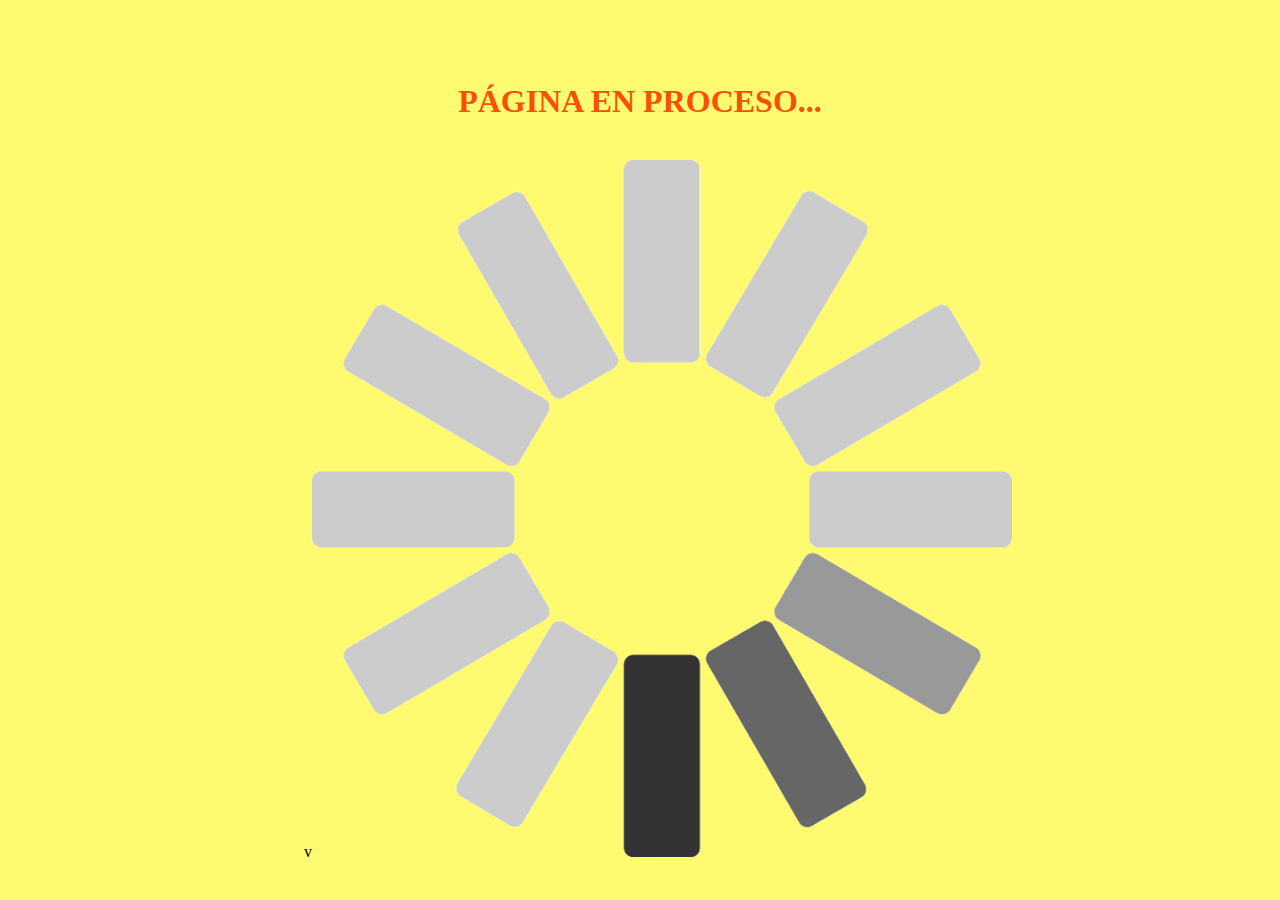
<file: Paginas/xml.html>
<!DOCTYPE html>
<html lang="es">
<head>
	<meta charset="utf-8"/>
	<meta name="author" content="Marta López">
	<title> Página CSS Marta López</title>
	
</head>
<body style="background-color:#FFFB71">
<br><br><br><h1 style="text-align:center; color:#FA4F05;">PÁGINA EN PROCESO...</h1><br>

&nbsp;&nbsp;&nbsp;&nbsp;&nbsp;&nbsp;&nbsp;&nbsp;&nbsp;&nbsp;&nbsp;&nbsp;&nbsp;&nbsp;&nbsp;&nbsp;&nbsp;&nbsp;&nbsp;&nbsp;&nbsp;&nbsp;&nbsp;&nbsp;&nbsp;&nbsp;&nbsp;
&nbsp;&nbsp;&nbsp;&nbsp;&nbsp;&nbsp;&nbsp;&nbsp;&nbsp;&nbsp;&nbsp;&nbsp;&nbsp;&nbsp;&nbsp;&nbsp;&nbsp;&nbsp;&nbsp;&nbsp;&nbsp;&nbsp;&nbsp;&nbsp;&nbsp;&nbsp;&nbsp;&nbsp;&nbsp;&nbsp;
&nbsp;&nbsp;&nbsp;&nbsp;&nbsp;&nbsp;&nbsp;&nbsp;&nbsp;&nbsp;&nbsp;&nbsp;&nbsp;&nbsp;&nbsp;v<img width="700px;"src="../imagenes/cargando.gif"/>
</body>
</html>
</file>
<file: HojasEstilo/formularios.css>
#body1{background-image:url(../imagenes/fondoformu.png);
		background-repeat:repeat;
		background-size:15%;}
		
	#body2{background-image:url(../imagenes/fondoformu2.png);
		background-repeat:repeat;
		background-size:15%;}
	
	h2{font-family:Chiller;
		font-size:3.8em;
		text-align:center;}
		
	#titulo1{color:darkblue;}
	
	#titulo2{color:#BD2561;}

	#fieldset1{width:70%;
			height:400px;
			margin:auto;
			border:3px solid blue;
			background-color:#80E4E1;}
	
	#fieldset2{width:60%;
			height:300px;
			margin:auto;
			border:3px solid #BD2561;
			background-color:#FFBFF6;}
	
	#fieldset3{position:relative;
			top:50px;
			width:60%;
			height:350px;
			margin:auto;
			border:3px solid #BD2561;
			background-color:#FFBFF6;}
	
	legend{font-family:Candara;
		font-size:2em;
		font-weight:bold;}
	
	label{font-weight:bold;}
</file>
<file: HojasEstilo/recetasfaciles.css>
body{background-color:#FFCE83;}

	#contenedor{position:relative;
				width:1200px;
				margin:auto;
				font-weight:bold;}

	/*TITULOS*/
	.titulo{font-family:Franklin Gothic Heavy;
			font-size:1.7em;}
			
	h1{font-family:Chiller;
	font-size:4em;
	text-align:center;
	color:#BF5700;}
			
	h2 {font-family:Monotype Corsiva;
			font-size:2.8em;
			color:#BF5700;
			text-decoration:underline;}
			
	.titulo2{font-size:1.3em;
			text-decoration:underline;}
			
	u{font-size:1.2em;}
	/*FIN TITULOS*/	
	
	p,li{font-family:calibri;
	text-align:justify;
	font-size:1.2em;}
	
	/*caja de ingredientes*/		
	ul{border:3px solid purple;
			background-color:#F884C396;
			padding:10px;
			border-radius:15px 15px;
			width:300px;
			list-style-type:none;}
			
		/*caja de elaboracion*/
	.texto{position:relative;
			top:40px;
			border:3px solid maroon;
			background-color:#E8741290;
			padding:10px;
			border-radius:15px 15px;}
			
			
	/*CAJA ENTRANTES*/	
	#caja1{position:relative;
			width:100%;
			height:2600px;
			border:2px solid black;
			border-radius:30px;
			background-image:url(../imagenes/fondocuadros2.jpg);
			background-repeat:repeat;
			background-size:15%;
			padding:60px;
			padding-top:10px;
			top:20px;}
	
			/* ENTRANTE 1 */
			
	#entrante1{position:relative;
			top:10px;}
			
	#entrante1 img{position:absolute;
			top:20px;
			right:70px;
			width:400px;
			height:300px;
			border:4px solid maroon;}
		
				/* ENTRANTE 2 */
	#entrante2{position:relative;
			top:120px;}
				
	#entrante2 img{ position:absolute;
			top:10px;
			right:100px;
			width:350px;
			height:250px;
			border:4px solid maroon;}
			
			/*ENTRANTE 3*/
	#entrante3{position:relative;
			top:250px;}
				
	#entrante3 img{ position:absolute;
			top:0px;
			right:70px;
			width:380px;
			height:280px;
			border:4px solid maroon;}
			
			/*ENTRANTE 4*/
	#entrante4{position:relative;
			top:360px;}
				
	#entrante4 img{ position:absolute;
			top:20px;
			right:120px;
			width:450px;
			height:300px;
			border:4px solid maroon;}
			
	/* FIN CAJA ENTRANTES*/		
	
	
	/*CAJA PRINCIPALES*/
	
	#caja2{position:relative;
			width:100%;
			height:2850px;
			
			border:2px solid black;
			border-radius:30px;
			background-image:url(../imagenes/fondocuadros.jpg);
			background-repeat:repeat;
			background-size:15%;
			padding:60px;
			padding-top:5px;
			top:120px;}
			
			/*PRICIPAL 1*/
	#principal1{position:relative;
			top:20px;}
			
	#principal1 img{position:absolute;
			top:100px;
			right:130px;
			width:400px;
			height:300px;
			border:4px solid maroon;}
		
				/* PRINCIPAL 2 */
	#principal2{position:relative;
			top:110px;}
				
	#principal2 img{ position:absolute;
			top:30px;
			right:150px;
			width:350px;
			height:250px;
			border:4px solid maroon;}
			
			/*PRINCIPAL 3*/
	#principal3{position:relative;
			top:220px;}
				
	#principal3 img{ position:absolute;
			top:0px;
			right:150px;
			width:350px;
			height:250px;
			border:4px solid maroon;}
			
			/*PRINCIPAL 4*/
	#principal4{position:relative;
			top:300px;}
				
	#principal4 img{ position:absolute;
			top:20px;
			right:120px;
			width:400px;
			height:250px;
			border:4px solid maroon;}
			
	/* FIN CAJA PRINCIPALES*/


	/*CAJA POSTRES*/
	
	#caja3{position:relative;
			width:100%;
			height:2600px;
			border:2px solid black;
			border-radius:30px;
			background-image:url(../imagenes/fondocuadros3.jpg);
			background-repeat:repeat;
			background-size:30%;
			padding:60px;
			padding-top:5px;
			top:200px;}
			
			/*POSTRE 1*/
	#postre1{position:relative;
			top:20px;}
			
	#postre1 img{position:absolute;
			top:10px;
			right:70px;
			width:400px;
			height:300px;
			border:4px solid maroon;}
		
				/* POSTRE 2 */
	#postre2{position:relative;
			top:110px;}
				
	#postre2 img{ position:absolute;
			top:10px;
			right:100px;
			width:350px;
			height:250px;
			border:4px solid maroon;}
			
			/*POSTRE 3*/
	#postre3{position:relative;
			top:220px;}
				
	#postre3 img{ position:absolute;
			top:0px;
			right:170px;
			width:300px;
			height:350px;
			border:4px solid maroon;}
			
			/*POSTRE 4*/
	#postre4{position:relative;
			top:300px;}
				
	#postre4 img{ position:absolute;
			top:20px;
			right:120px;
			width:350px;
			height:200px;
			border:4px solid maroon;}
			
	/* FIN CAJA POSTRES*/
</file>
